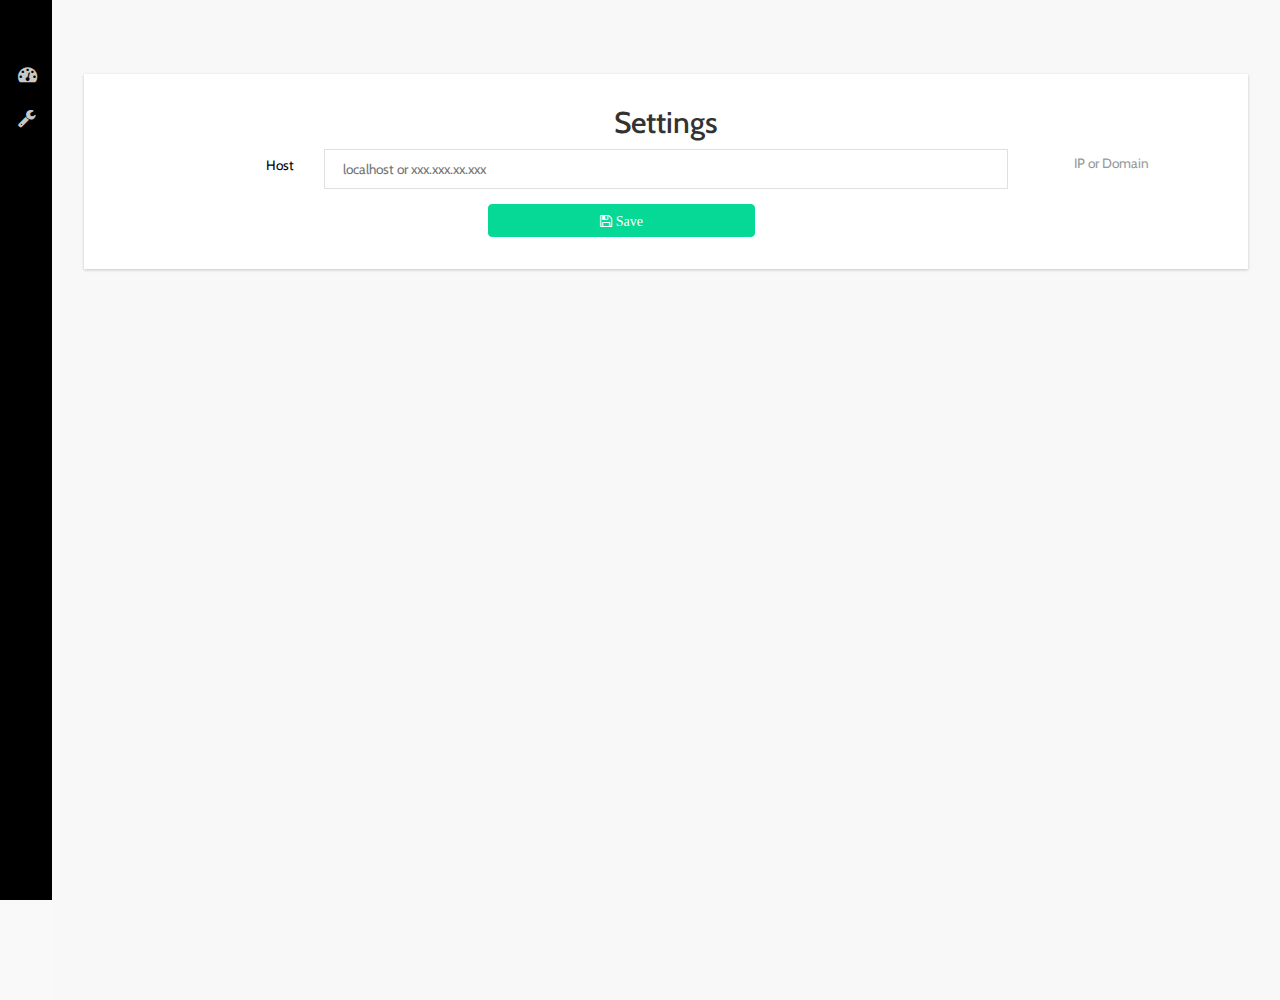
<file: App - FrontEnd/index.html>
<!doctype html>
<html lang="en" ng-app="app">
<head>
<title>SMYS portal</title>
<meta name="viewport" content="width=device-width, initial-scale=1">
<meta http-equiv="Content-Type" content="text/html; charset=utf-8" />
<meta name="keywords" content="Easy Admin Panel Responsive web template, Bootstrap Web Templates, Flat Web Templates, Android Compatible web template,
Smartphone Compatible web template, free webdesigns for Nokia, Samsung, LG, SonyEricsson, Motorola web design" />
<script type="application/x-javascript"> addEventListener("load", function() { setTimeout(hideURLbar, 0); }, false); function hideURLbar(){ window.scrollTo(0,1); } </script>
 <!-- Bootstrap Core CSS -->
<link href="css/bootstrap.min.css" rel='stylesheet' type='text/css' />
<!-- Custom CSS -->
<link href="css/style.css" rel='stylesheet' type='text/css' />
<!-- Graph CSS -->
<link href="css/font-awesome.css" rel="stylesheet">
<!-- jQuery -->
<!-- lined-icons -->
<link rel="stylesheet" href="css/icon-font.min.css" type='text/css' />
<!-- //lined-icons -->
<!--animate-->
<link href="css/animate.css" rel="stylesheet" type="text/css" media="all">
<script src="js/wow.min.js"></script>
	<script>
		 new WOW().init();
	</script>
<!--//end-animate-->
<!----webfonts--->
<link href='//fonts.googleapis.com/css?family=Cabin:400,400italic,500,500italic,600,600italic,700,700italic' rel='stylesheet' type='text/css'>
<!---//webfonts--->
 <!-- Meters graphs -->
<script src="js/jquery-1.10.2.min.js"></script>
<!-- Placed js at the end of the document so the pages load faster -->

</head>

<body class="sticky-header left-side-collapsed">
    <div id="loadingModal" class="modal fade" role="dialog">
      <div class="modal-dialog">

        <!-- Modal content-->
        <div class="modal-content">
          <img src="images/loader1.gif" class="img-responsive">
        </div>

      </div>
    </div>
    <section>
		<ui-view name="content"></ui-view>
	</section>
    <!--Third-party JS-->
    <script src="js/scripts.js"></script>
    <!-- Bootstrap Core JavaScript -->
    <script src="js/bootstrap.min.js"></script>
    <script src="content/native/angular.min.js"></script>
    <script src="content/native/angular-route.js"></script>
	  <script src="content/native/angular-ui-router.min.js"></script>

    <!--script src="https://cdnjs.cloudflare.com/ajax/libs/angular-ui-router.statehelper/1.3.1/statehelper.min.js"></script-->

    <script src="app/app.module.js"></script>

		<!--Directives module-->
    <script src="app/Directives/Directives.module.js"></script>
    
		<script src="app/Directives/Sidemenu/Sidemenu.directive.js"></script>


    <script src="app/Control/Control.module.js"></script>
    <script src="app/Control/config.route.js"></script>
		<script src="app/Control/Control.controller.js"></script>

		<script src="app/Settings/Settings.module.js"></script>
    <script src="app/Settings/config.route.js"></script>
		<script src="app/Settings/Settings.controller.js"></script>

</body>
</html>
</file>
<file: App - FrontEnd/css/style.css>
/*
Author: W3layout
Author URL: http://w3layouts.com
License: Creative Commons Attribution 3.0 Unported
License URL: http://creativecommons.org/licenses/by/3.0/
*/
h4, h5, h6,
h1, h2, h3 {margin-top: 0;}
ul, ol {margin: 0;}
p {margin: 0;}

html, body{
  	font-family: 'Cabin', sans-serif;
    font-size: 100%;
  	overflow-x: hidden;
	background: #f9f9f9;
}
body a{
	transition:0.5s all;
	-webkit-transition:0.5s all;
	-moz-transition:0.5s all;
	-o-transition:0.5s all;
	-ms-transition:0.5s all;
	text-decoration:none;
}
a:focus, a:active, a:hover {
    outline: none;
    -webkit-transition: all 0.3s;
    -moz-transition: all 0.3s;
    transition: all 0.3s;
    color: #353F4F;
	text-decoration:none;
}

h1, h2, h3, h4, h5 {
    font-family: 'Cabin', sans-serif;
}
.icons {
    margin: 2em 2em;
    background: #fff;
    padding: 2em;
	-ms-box-shadow: 0 1px 3px 0px rgba(0, 0, 0, 0.2);
    -o-box-shadow: 0 1px 3px 0px rgba(0, 0, 0, 0.2);
    -moz-box-shadow: 0 1px 3px 0px rgba(0, 0, 0, 0.2);
    -webkit-box-shadow: 0 1px 3px 0px rgba(0, 0, 0, 0.2);
    box-shadow: 0 1px 3px 0px rgba(0, 0, 0, 0.2);
}
.ic-ons {
    padding: 1em;
}
.fa-hover.col-md-3.col-sm-4 {
    font-size: 1em;
    padding: .5em;
}
.met-top {
    float: right;
    width: 40%;
}
.show_hide {
    display:none;
    float:left;
}
.meters_list{
	border: 1px solid #F0F0F0;
	background: #65cea7;
	color:#FFF;
	border-radius: 4px;
	-webkit-border-radius: 4px;
	-moz-border-radius: 4px;
	-o-border-radius: 4px;
	padding:0;
	font-size: 20px;
	text-transform: uppercase;
	font-weight: 600;
}
.meters_list img{
	width: 24%;
	display: inline-block;
	vertical-align: middle;
	margin-right: 15px;
}
/** Login **/
.login-body{
	background: url("../images/login-bg-green.png") no-repeat center fixed;
	-webkit-background-size: cover;
	-moz-background-size: cover;
	-o-background-size: cover;
	background-size: cover;
	background-position:100% 100%;
}
.login-top{
	padding:15px;
}
.login-top-left{
	float:left;
}
.login-top-left h1 a{
	font-size:25px;
	color:#35AB7F;
}
.login-top-right{
	float:right;
}
.login-top-right li{
	display:inline-block;
	color:#222;
}
.login-top-right li a{
	font-size:18px;
	color:#35AB7F;
	margin:0 10px;
}

.registration-form{
	width:370px;
	margin:100px auto;
 }
 .login-form{
 	padding:8%;
 	background:#FFF;
	border-radius:2em;
	-webkit-border-radius:2em;
	-moz-border-radius:2em;
	-o-border-radius:2em;
	box-shadow:0px 0px 10px rgba(0, 0, 0, 0.4);
	-webkit-box-shadow:0px 0px 10px rgba(0, 0, 0, 0.4);
	-moz-box-shadow:0px 0px 10px rgba(0, 0, 0, 0.4);
	-o-box-shadow:0px 0px 10px rgba(0, 0, 0, 0.4);
 }
 .logo-img{
 	 text-align:center;
 }
 .login-form  a{
   display:inline-block;
   text-align:center;
   margin:0 auto;
 }
 .registration-form h3{
 	text-align:center;
 	font-size:25px;
 	color:#0e3c7b;
 	margin:15px 0 25px 0;
 }
.registration-form span:first-child{
    margin-top: 0;
 }
.registration-form input[type="text"],.registration-form input[type="password"]{
	padding:15px;
    color:#333;
    font-size:13px;
    background:none;
    outline:none;
    margin:4px auto;
    width:95%;
    -webkit-apperance:none;
    background:#FFF;
	border:1px solid #ECECEC;
    outline:none;
    transition: border-color 0.3s;
	-o-transition: border-color 0.3s;
	-ms-transition: border-color 0.3s;
	-moz-transition: border-color 0.3s;
	-webkit-transition: border-color 0.3s;
}
.registration-form input[type="text"]:hover,.registration-form input[type="password"]:hover,.registration-form input[type="text"]:focus,.registration-form input[type="password"]:focus{
	border-color:#ccc;
}
.registration-form input[type="submit"]{
	padding:15px 2em;
	width:100%;
	display:block;
	color:#FFF;
	font-size:1em;
	font-weight:bold;
	text-transform:uppercase;
	cursor:pointer;
	border:none;
	outline:none;
    background:#6bc5a4;
	border-radius:2px;
	-webkit-border-radius:2px;
	-moz-border-radius:2px;
	-o-border-radius:2px;
	-webkit-transition: all 0.5s ease-in-out;
	-moz-transition: all 0.5s ease-in-out;
	-o-transition: all 0.5s ease-in-out;
	transition: all 0.5s ease-in-out;
	-webkit-apperance:none;
	margin-top:15px;
}
.registration-form input[type="submit"]:hover{
      background:#4DAA88;
}
.registration-form .login_form input[type="text"] {
	padding-left:0;
	border:none;
	border-bottom:1px solid #ECECEC;
	font-size:16px;
}
.registration-form .login_form input[type="password"] {
	border:none;
	padding-left:0;
	width:84%;
	margin:0;
	font-size:16px;
}
.submit-buttom{
	position:relative;
	border-bottom:1px solid #eee;
}
.registration-form .login_form button{
	background:none;
	border:none;
	outline:none;
	position:absolute;
    top:10px;
    right:0;
    cursor:pointer;
}
.btn-info {
    padding: 8px 12px;
}
/** error Message **/
.hint-message {
	font-size:12px;
	text-align:right;
    height:18px;
}
.error{
	color:red;
}
.success {
	color:green;
}
/*Header Stats Start*/
.header_stats{
	text-align: center;
}
.header_stats h3{
	font-size: 12px;
	font-weight: 600;
}
.header_stats p{
	font-size: 12px;
}
.header_stats .stat-num{
	font-size: 26px;
	color: #111;
	font-weight: bold;
	padding: 8px 0;
}
.header_stats .stat-highlight{
	color: #ef4836;
	font-weight: bold;
}
.header_stats .stat-highlight-red{
	color: #ef4836;
	font-weight: bold;
}
.header_stats .stat-highlight-green{
	color: #26a65b;;
	font-weight: bold;
}
/*--- Progress Bar ----*/
.meter {
	position: relative;
}
.meter > span {
	display: block;
	height: 100%;

	position: relative;
	overflow: hidden;
}
.meter > span:after, .animate > span > span {
	content: "";
	position: absolute;
	top: 0; left: 0; bottom: 0; right: 0;

	overflow: hidden;
}

.animate > span:after {
	display: none;
}

@-webkit-keyframes move {
    0% {
       background-position: 0 0;
    }
    100% {
       background-position: 50px 50px;
    }
}

@-moz-keyframes move {
    0% {
       background-position: 0 0;
    }
    100% {
       background-position: 50px 50px;
    }
}

.red > span {
	background-color: #65CEA7;
}

.nostripes > span > span, .nostripes > span:after {
	-webkit-animation: none;
	-moz-animation: none;
	background-image: none;
}

/*-- total production --- */
.total_production{
	background: #fff;
	padding: 2em;
}
.total_production h3{
	font-size: 25px;
	margin-bottom: .3em;
}
.total_production p{
	font-size: 13px;
	margin-bottom: .3em;
}
.progress-bar{
	float: left;
	width: 72%;
}
.progress-report{
	padding: 1.5em 2em;
	background: #EBC85E;
	width: 16%;
	float: right;
	margin-left: 2%;
	-webkit-border-radius: .3em;
	   -moz-border-radius: .3em;
			border-radius: .3em;
			position: relative;
}
.progress-report:before {
  pointer-events: none;
  position: absolute;
  content: '';
  border-style: solid;
  -webkit-transition-duration: 0.3s;
  transition-duration: 0.3s;
  -webkit-transition-property: left;
  transition-property: left;
  top: -webkit-calc(50% - 10px);
  top: calc(50% - 10px);
  left: -10px;
  border-width: 10px 10px 10px 0;
  border-color: transparent #EBC85E transparent transparent;
}

.progress-report p{
	font-size: 13px;
	color: #A17C09;
}
.progress-report h4{
	font-size: 24px;
	color: #fff;
}
.align-right{
	float: right;
}
/*start-checkbox*/
.checkbox {
	padding-left: 25px;
	color:#222;
	cursor: pointer;
	position:relative;
	font-size:15px;
}
 .checkbox:last-child {
	margin-bottom: 0;
}
.checkbox input {
	position: absolute;
	left: -9999px;
}
.checkbox i {
	position: absolute;
	bottom:0px;
	left: 0;
	display: block;
	width: 16px;
	height:16px;
	outline: none;
	border:1px solid #DDDDDD;
	background:#FFF;
	border-radius:4px;
	-webkit-border-radius:4px;
	-moz-border-radius:4px;
	-o-border-radius:4px;
}
.checkbox input + i:after {
	position: absolute;
	opacity: 0;
	transition: opacity 0.1s;
	-o-transition: opacity 0.1s;
	-ms-transition: opacity 0.1s;
	-moz-transition: opacity 0.1s;
	-webkit-transition: opacity 0.1s;
}
.checkbox input + i:after {
	content: '';
	background: url("../images/mark2.png") no-repeat center;
	top:0px;
	left:0px;
	width:17px;
	height:16px;
	font: normal 12px/16px FontAwesome;
	text-align: center;
}
.checkbox input:checked + i:after {
	opacity: 1;
}
.form-bottom .checkbox {
	float:none;
}
.forget{
	float:right;
}
.form-bottom{
	margin-top:20px;
	text-align:center;
}
.form-bottom p{
	font-size:12px;
}
.registration p{
	padding:20px 0;
	color:#8D8D8D;
	font-weight:600;
	text-align:center;
}
.registration p a{
	 color:#3E8B6F;
}
.registration p a:hover{
	text-decoration:underline;
}
.radios input[type="radio"]{
  margin:4px 0 0 0;
  vertical-align:top;
  cursor:pointer;
}
.radios label:first-child{
	margin-left:0;
}
.radios label{
	margin-left:15px;
}
.radios{
	margin-bottom:15px;
}
.registration-form p{
	font-size:15px;
	color:#575757;
}
.registration-form p.forget{
	font-size:12px;
}
.registration-form span{
	display:block;
}
.login-bottom{
	width:100%;
	position:absolute;
	bottom:0;
}
.login-bottom-left{
	float:left;
	padding:10px;
}
.login-bottom-left p{
	font-size:13px;
	color:#EEE;
}
.login-bottom-left p a{
	color:#FFF;
}
.login-bottom-left p a:hover{
	text-decoration:underline;
}
.login-bottom-right{
	float:right;
	padding:10px;
}
.login-bottom-right li{
	display:inline-block;
	color:#EEE;
}
.login-bottom-right li a{
	font-size:12px;
	color:#EEE;
	margin:0 10px;
	cursor:pointer;
}
.login-bottom-right li a:hover{
	color:#FFF;
	text-decoration:underline;
}
footer {
    background: #fff;
    padding: 12px;
    width: 100%;
    border-top: 1px solid #eff0f4;
    text-align:center;
    position: fixed;
    bottom: 0;
}
footer  p {
	color: #7A7676;
    font-size: 14px;
}
footer  p a{
	color:#F44336;
}
footer  p a:hover{
	text-decoration:underline;
}
.nofitications-dropdown li .dropdown-menu:before,.drp-mnu:before {
    position: absolute;
    top:-8.5px;
    left: 5px;
    display: inline-block;
    border-right: 8px solid transparent;
    border-bottom: 8px solid #DFDFDF;
    border-left: 8px solid transparent;
    content: '';
}
/*---------------------------------
            LEFT SIDE
----------------------------------*/

.left-side {
    width: 200px;
    position: absolute;
    top: 0;
    left: 0;
}

.sticky-left-side {
    position: fixed;
    height: 100%;
    overflow-y: auto;
    z-index: 100;
	background: #000;
}

.sticky-left-side .custom-nav {
    margin-top: 59px;
	background: #000;
}

.left-side-collapsed .sticky-left-side {
    overflow-y: visible;
}
.logo a {
    font-size: 0.7em;
    color: #fff;
    margin: 0;
    text-decoration: none;
    display: inline-block;
    text-transform: capitalize;
}
.logo a span{
	color:#000;
}
.logo-icon {
    display: none;
}
div#page-wrapper {
    padding:2em 2em;
}
.left-side-collapsed .logo-icon {
    height: 51px;
    margin-top: 0;
    display: block !important;
}
.logo-icon a{
	display:block;
	text-align:center;
	text-decoration: none;
}
.logo-icon a i{
	line-height: 1.4em;
    font-size: 1.5em;
    color: #fff;
    padding-top: 10px;
    display: block;
}
.logo-icon a:hover{
	color:#b8c9f1;
}
.left-side-inner {
    padding: 0px;
    margin-bottom: 50px;
}

.left-side .searchform {
    display: none;
}

.left-side .searchform::after {
    content: '';
    display: block;
    clear: both;
}

.left-side .searchform input {
    padding: 10px;
    width:83%;
    margin: 0 0 15px 10px;
    -moz-border-radius: 2px;
    -webkit-border-radius: 2px;
    border-radius: 2px;
    border: none;
}

.left-side .logged-user {
    padding: 0 0 15px 12px;
    margin: 0 0 10px 0;
    border-bottom: 1px solid rgba(255, 255, 255, 0.1);
    display: none;
}

.left-side .logged-user .media-object {
    width: 40px;
    height:40px;
    display:block;
    -moz-border-radius: 3em;
    -webkit-border-radius: 3em;
    border-radius: 3em;
    float: left;
}

.left-side .logged-user .media-body {
    margin-left: 60px;
    color: #d7d7d7;
}

.left-side .logged-user .media-body h4 {
    font-size: 15px;
    margin: 5px 0 0 0;
}

.left-side .logged-user .media-body h4 a {
    color: #fff;
}

.left-side .logged-user .media-body span {
    font-style: italic;
    font-size: 11px;
    opacity: 0.5;
}

.custom-nav {
    margin-bottom: 10px;
}

.custom-nav > li > a {
    color:#C8C8C8;
    padding: 12px 20px;
    border-radius: 0;
    -webkit-border-radius: 0;
}

.custom-nav > li > a:hover,
.custom-nav > li > a:active {
    background-color: #353f4f;
    color:#8BC34A;
    border-radius: 0;
    -webkit-border-radius: 0;
}

.custom-nav > li.menu-list > a {
    background: transparent;
}

.custom-nav > li.menu-list > a:hover {
    background-color: #353f4f;
}

.custom-nav > li.nav-active > a {
    background-color:#353f4f;
    color:#8BC34A;
}

.custom-nav > li.nav-active > ul{
    display: block;
}

.custom-nav > li.nav-active > a:hover {

}

.custom-nav > li.active > a,
.custom-nav > li.active > a:hover,
.custom-nav > li.active > a:focus {
    background-color: #353f4f;
    color:#8BC34A;
}

ul.dropdown-menu.drp-mnu li {
    width: 100%;
}

.custom-nav > li.menu-list.active > a {
    background-image: url(../images/plus.png);
}

.custom-nav > li.nav-active.active > a {
    background-image: url(../images/minus.png);
}

.custom-nav > li.nav-active.active > a:hover {
    background-image: url(../images/minus.png);
}

.custom-nav li .fa {
    font-size: 16px;
    vertical-align: middle;
    margin-right: 10px;
    width: 16px;
    text-align: center;
}

.custom-nav .sub-menu-list {
    list-style: none;
    display: none;
    margin: 0;
    padding: 0;
    background: #353f4f;
}

.custom-nav .sub-menu-list > li > a {
    color: #fff;
    font-size: 13px;
    display: block;
    padding: 10px 5px 10px 50px;
    -moz-transition: all 0.2s ease-out 0s;
    -webkit-transition: all 0.2s ease-out 0s;
    transition: all 0.2s ease-out 0s;
}

.custom-nav .sub-menu-list > li > a:hover,
.custom-nav .sub-menu-list > li > a:active,
.custom-nav .sub-menu-list > li > a:focus {
    text-decoration: none;
    color:#fff;
    background:#6B9D31;
}
.profile_img i {
	float: right;
    margin: .5em 0 0;
    color:#00BCD4;
}
.custom-nav .sub-menu-list > li .fa {
    font-size: 12px;
    opacity: 0.5;
    margin-right: 5px;
    text-align: left;
    width: auto;
    vertical-align: baseline;
}

.custom-nav .sub-menu-list > li.active > a {
    color: #65CEA7;
    background-color: #2A323F;
}

.custom-nav .sub-menu-list ul {
    margin-left: 12px;
    border: 0;
}

.custom-nav .menu-list.active ul {
    display: block;
}
.nav>li>a {
position: relative;
display: block;
padding: 12px 15px;
}
.nav>li {
position: relative;
display: block;
}
.nav-stacked>li+li {
margin-top: 1px;
margin-left: 0;
}
@media (max-width:767px){
	.hidden-xs{display:none!important}
	.visible-xs {
		display: none !important;
	}
}
@media (min-width:768px) and (max-width:991px){
	.hidden-sm{display:none!important}
}
@media (min-width:992px) and (max-width:1199px){
	.hidden-md{display:none!important}
}
@media (min-width:1200px){
	.hidden-lg{display:none!important}
}
/*------------------------------------------
            LEFT SIDE COLLAPSE
-------------------------------------------*/

.left-side-collapsed .logo {
    display: none;
}

.left-side-collapsed .header-section {
    margin-left: 0px;
}

.left-side-collapsed .left-side {
    width: 52px;
    top: 0px;
}

.left-side-collapsed .left-side-inner {
    padding: 0;
}

h5.left-nav-title {
    margin-left: 10px;
    color: #fff;
    margin-bottom:8px;
}

.left-side-collapsed .custom-nav {
    margin: 2px 0 20px 0;
}

.left-side-collapsed .custom-nav li a {
    text-align: center;
    padding: 10px;
    position: relative;

}

.left-side-collapsed .custom-nav > li.menu-list > a {
    background-image: none;
}

.left-side-collapsed .custom-nav li a span {
    position: absolute;
    background:#8BC34A;
    padding: 11.7px;
    left: 52px;
    top: 1px;
    min-width: 160px;
    text-align: left;
    z-index: 100;
    display: none;
	font-size:14px;
}

.left-side-collapsed .custom-nav li a span:after {
    right: 100%;
    top: 50%;
    border: solid transparent;
    content: " ";
    height: 0;
    width: 0;
    position: absolute;
    pointer-events: none;
    border-color: rgba(0, 0, 0, 0);
    border-right-color:#8BC34A;
    border-width: 6px;
    margin-top: -6px;
}

.left-side-collapsed .custom-nav li.active a span {
    -moz-border-radius: 0;
    -webkit-border-radius: 0;
    border-radius: 0;
}

.left-side-collapsed .custom-nav ul,
.left-side-collapsed .custom-nav .menu-list.nav-active ul {
    display: none;
}

.left-side-collapsed .custom-nav .menu-list.nav-hover ul {
    display: block;
}

.left-side-collapsed .custom-nav > li.nav-hover > a,
.left-side-collapsed .custom-nav > li.nav-hover.active > a {
    background:#353f4f;
    color:#8BC34A;
}

.left-side-collapsed .custom-nav li.nav-hover a span {
    display: block;
    color: #fff;
}

.left-side-collapsed .custom-nav li.nav-hover.active a span {
    background:#8BC34A;
    color: #fff;
}

.left-side-collapsed .custom-nav li.nav-hover ul {
    display: block;
    position: absolute;
    top: 44px;
    left: 52px;
    margin: 0;
    min-width: 160px;
    background:#517626;
    z-index: 100;
    -moz-border-radius: 0 0 2px 0;
    -webkit-border-radius: 0 0 2px 0;
    border-radius: 0 0 2px 0;
}

.left-side-collapsed .custom-nav ul a {
    text-align: left;
    padding: 6px 10px;
    padding-left: 10px;
}

.left-side-collapsed .custom-nav ul a:hover {
    background:#6B9D31;
}

.left-side-collapsed .custom-nav li a i {
    margin-right: 0;
	font-size: 1.2em;
}
ul.nav li a span {
    padding-left: .5em;
}

.left-side-collapsed .main-content {
    margin-left: 52px;
}


.left-side-collapsed .left-side{
    overflow: visible !important;
}

/*----------------------------
        HEADER SECTION
-----------------------------*/

.header-section {
    background:#FFF;
    box-shadow: 1px 0 3px rgba(0,0,0,.15);
    -webkit-box-shadow: 1px 0 3px rgba(0,0,0,.15);
    -moz-box-shadow: 1px 0 3px rgba(0,0,0,.15);
    -o-box-shadow: 1px 0 3px rgba(0,0,0,.15);
}

.header-section::after {
    clear: both;
    display: block;
    content: '';
}

.toggle-btn {
    font-size: 15px;
    padding: 10px 0 0;
    width: 40px;
    height: 40px;
    margin:.4em 0 0 2em;
    text-align: center;
    cursor: pointer;
    float: left;
    color: #fff;
    background: #F44336;
    border: none;
    border-radius: 100%;
    -moz-transition: all 0.2s ease-out 0s;
    -webkit-transition: all 0.2s ease-out 0s;
    transition: all 0.2s ease-out 0s;
}

.toggle-btn:hover {
    background:#C3C3C3;
    color: #fff;
}

.searchform input {
    box-shadow: none;
    float: left;
    font-size: 14px;
    margin:8px 0 0 10px;
    padding:7px 10px;
    width: 220px;
    outline:none;
    border:1px solid #eee;
    border-radius:4px;
    -webkit-border-radius:4px;
    -moz-border-radius:4px;
    -o-border-radius:4px;
}
.searchform input:focus {
    -moz-box-shadow: none;
    -webkit-box-shadow: none;
    box-shadow: none;
    border-color: #ddd;
}
.logo-co{
	float:left;
	padding:7px 15px 6px;
}
.logo-co a {
	display:block;
}
/* ------------------------------
        STICKY HEADER
---------------------------------*/
.sticky-header .logo {
    position: fixed;
    top: 0;
    left: 0;
    width: 200px;
    z-index: 100;
    background: #8BC34A;
    border-bottom: 1px solid #303B4D;
    text-align: center;
    padding:0.55em 0 1em;
}
.logo h1 {
    margin-bottom: 0;
	line-height: 25px;
}
.sticky-header .header-section {
    position: fixed;
    top: 0;
    left: 200px;
    width: 100%;
    z-index: 100;
}

.sticky-header .main-content {
    padding-top: 50px;
}
.sticky-header .menu-right {
    margin-right: 0;
}
.sticky-header.left-side-collapsed .header-section {
    left: 52px;
}
.sticky-header.left-side-collapsed .menu-right {
    margin-right: 0;
}
.menu-right {
    margin:6px 15px 0px 0;
}

/* -----------------------
        DROPDOWN
--------------------------*/

.dropdown-menu-head {
    background: #fff
}
.dropdown-menu-head .title {
    background: #65cea7;
    color: #fff;
    padding: 15px;
    text-transform: uppercase;
    font-size: 12px;
    margin: 0;
}
/** User Panel **/
.social_icons{
	float: right;
    width:25%;
	margin-top:0.6em;
}
a.yui {
    padding:.6em 1.7em .5em !important;
}
.social_icons-left {
    padding-right: 0;
}
.social_icons-left a{
	font-size: .8em;
    color: #fff;
    margin: 0;
    padding: .6em 1em .5em;
    text-decoration: none;
    background: #3b5998;
    text-align: center;
}
.twi a{
	background:#55acee;
}
.pinterest a{
	background:#dc4e41;
}
.social_icons-left a span{
	padding-left:.5em;
}
.social_icons-left a i.i1{
	color:#fff;
	font-size:1.2em;
}
.profile_details_left {
    float: left;
	margin: .3em 0 0 1em;
}
.nofitications-dropdown{
	margin-top:2px;
}
ul.nofitications-dropdown li {
    display: inline-block;
}
ul.dropdown-menu li {
    margin-left: 0;
    width: 100%;
    padding: 0;
	background: #fff;
}
.user-panel-top ul{
	padding-left:0;
}
.user-panel-top li{
	float:left;
	margin-left:15px;
	position:relative;
}
/**** Search ********/
/*-------LOGIN STARTS HERE -------*/
#loginContainer {
    position:relative;
}
/* Login Button */
#loginButton {
    display:inline-block;
    position:relative;
    z-index:30;
    cursor:pointer;
}
#loginButton i {
 font-size:20px;
}
#loginButton span{
	width:24px;
	height:24px;
	background:url(../images/sprite.png) no-repeat -35px -10px;
	display:block;
	-webkit-transition: all 0.2s ease-out;
	-moz-transition: all 0.2s ease-out;
	-ms-transition: all 0.2s ease-out;
	-o-transition: all 0.2s ease-out;
	cursor:pointer;
}
/* Login Box */
#loginBox {
    position:absolute;
    top:25px;
    right:0px;
    display:none;
    z-index:29;
}
/* Login Form */
#loginForm {
	float:right;
    width:280px;
    margin-top:18px;
    padding:15px;
    background:#FFF;
	-webkit-box-shadow: 0px 1px 5px rgba(0, 0, 0, 0.47);
	-moz-box-shadow: 0px 1px 5px rgba(0, 0, 0, 0.47);
	-o-box-shadow: 0px 1px 5px rgba(0, 0, 0, 0.47);
	box-shadow: 0px 1px 5px rgba(0, 0, 0, 0.47);
}
.search_box {
	background:#FFF;
	border:1px solid #F0F0F0;
	position: relative;
}
.search_box input[type="text"] {
	border:1px solid #FFF;
	outline: none;
	background: none;
	font-size:13px;
	color: #888;
	width:88%;
	padding:7px 8px;
	margin:0;
	height:33px;
	-webkit-appearance:none;
	-o-transition: border-color ease-in-out 0.15s;
	-moz-transition: border-color ease-in-out 0.15s;
	-webkit-transition: border-color ease-in-out 0.15s;
	transition: border-color ease-in-out 0.15s;
}
.search_box input[type="text"]:focus{
	border:1px solid #424f63;
}
.search_box input[type="submit"] {
	border: none;
	cursor: pointer;
	background:#424f63 url(../images/search.png) no-repeat center;
	position: absolute;
	right: 0;
	width:35px;
	height:35px;
	outline:none;
}
.wid{
	padding:0 1em 1em !important;
}
.search_box input[type="submit"]:hover{
	background-color:#353f4f;
}
.user-panel-top li span.digit{
    font-size:11px;
    font-weight:bold;
	color:#FFF;
	background:#e64c65;
	line-height:20px;
	width:20px;
	height:20px;
	border-radius:2em;
	-webkit-border-radius:2em;
	-moz-border-radius:2em;
	-o-border-radius:2em;
	text-align:center;
	display: inline-block;
	position: absolute;
	top: -3px;
	right: -10px;
}
.user-panel-top li:first-child{
	margin-left:0;
}
.active a i,.act a i {
    color:#8BC34A;
}
.custom-nav > li.act > a, .custom-nav > li.act > a:hover, .custom-nav > li.act > a:focus {
    background-color: #353f4f;
    color:#8BC34A;
}
.user-panel-top li a{
	display: block;
	padding: 5px;
	text-decoration:none;
}
.profile_details_drop a {
    padding: 0px 5px 5px !important;
}
i.fa.fa-envelope{
	color:#ABABAB;
}
i.fa.fa-bell{
	color:#ABABAB;
}
i.fa.fa-tasks{
	color:#ABABAB;
}
.user-panel-top li a:hover{
	border-color:rgba(101, 124, 153, 0.93);
}
.user-panel-top li a i{
	width:24px;
	height:24px;
	display: block;
	text-align:center;
	line-height:25px;
}
.user-panel-top li a i span{
	font-size:15px;
	color:#FFF;
}
.user-panel-top li a.user{
	background:#667686;
}
.user-panel-top li span.green{
	background:#a88add;
}
.user-panel-top li span.red{
	background:#b8c9f1;
}
.user-panel-top li span.yellow{
	background:#bdc3c7;
}
/***** Messages *************/
/*start search*/
.sb-search {
	position: absolute;
	left: 115px;
	width: 0%;
	min-width: 30px;
    margin: 0;
    height: 30px;
	overflow: hidden;
	-webkit-transition: width 0.3s;
	-moz-transition: width 0.3s;
	transition: width 0.3s;
	-webkit-backface-visibility: hidden;
	background: none;
}
.sb-search-input {
	position: absolute;
	top: 0px;
	left: 1px;
	border: none;
	outline: none;
	background:#6DBEE8;
	width:88%;
	height: 30px;
	margin: 0;
	z-index: 10;
	font-size: 13px;
	color:#FFFFFF;
	padding:0 1em;
}
.sb-search-input::-webkit-input-placeholder {
	color:#FFFFFF;
}
.sb-search-input:-moz-placeholder {
	color: #ffffff;
}
.sb-search-input::-moz-placeholder {
	color: #efb480;
}
.sb-search-input:-ms-input-placeholder {
	color: #ffffff;
}
.sb-icon-search,.sb-search-submit  {
	width: 30px;
    height: 30px;
    display: block;
    position: absolute;
    right: 0;
    top: 0;
    padding: 0;
    margin: 0;
    line-height: 85px;
    text-align: center;
	cursor: pointer;
}
.sb-search-submit {
	background:#fff url('../images/search.png') no-repeat 5px 7px;
	-ms-filter: "progid:DXImageTransform.Microsoft.Alpha(Opacity=0)"; /* IE 8 */
    filter: alpha(opacity=0); /* IE 5-7 */
    color: transparent;
	border: none;
	outline: none;
	z-index: -1;
	-webkit-appearance: none;
}
.sb-icon-search {
   background:#fff url('../images/search.png') no-repeat 5px 7px;
	z-index: 90;
}
/* Open state */
.sb-search.sb-search-open,.no-js .sb-search {
	width:100%;
	min-width: 230px;
}
.sb-search.sb-search-open .sb-icon-search,.no-js .sb-search .sb-icon-search {
	background: #c0c0c0 url('../images/img-sprite.png') no-repeat 0px 1px;
	color: #fff;
	z-index: 11;
}
.sb-search.sb-search-open .sb-search-submit,.no-js .sb-search .sb-search-submit {
	z-index: 90;
}
/*-- search-ends --*/
.dropdown{
	position:relative;
}
.dropdown-menu2{
	padding: 0;
	position:absolute;
	top: 133%;
    left: 0;
	z-index:1000;
	display:none;
	float:left;
	min-width:250px;
	margin:1px 0 0;
	font-size:14px;
	list-style:none;
	 -webkit-transition: all 0.5s ease-out;
    -moz-transition: all 0.5s ease-out;
    -ms-transition: all 0.5s ease-out;
    -o-transition: all 0.5s ease-out;
    transition: all 0.5s ease-out;
	background-color:#fff;
	border:1px solid #ccc;
	border:1px solid rgba(0,0,0,0.15);
	-webkit-box-shadow: 0px 1px 5px rgba(184, 201, 241, 0.75);
	-moz-box-shadow: 0px 1px 5px rgba(184, 201, 241, 0.75);
	-o-box-shadow: 0px 1px 5px rgba(184, 201, 241, 0.75);
	box-shadow: 0px 1px 5px rgba(184, 201, 241, 0.75);
	background-clip:padding-box;
}
.export-nav{
	margin:10px 0 0;
}
.open > .dropdown-menu2 {
  opacity:1;
}
ul.dropdown-menu {
    padding: 0;
	min-width: 250px;
	top:108%;
}
.dropdown-menu li a .badge {
    background: #ff5454;
    border: 2px solid white;
    position: absolute;
    top: 9px;
    right: 3px;
    font-size: 8px;
    line-height: 8px;
    padding: 4px 6px;
    -webkit-border-radius: 50em;
    -moz-border-radius: 50em;
    border-radius: 50em;
    min-width: 0;
}
.dropdown-menu2 {
   opacity:.3;
   -webkit-transform-origin: top;
   transform-origin: top;
   -ms-transform-origin: top;
   -moz-transform-origin: top;
   -o-transform-origin: top;
  -webkit-animation-fill-mode: forwards;
   -moz-animation-fill-mode: forwards;
   -o-animation-fill-mode: forwards;
   -mz-animation-fill-mode: forwards;
   animation-fill-mode: forwards;
  -webkit-transform: scale(1, 0);
  -moz-transform: scale(1, 0);
  -o-transform: scale(1, 0);
  -ms-transform: scale(1, 0);
  transform: scale(1, 0);
  display: block;
  transition: all 0.2s linear;
  -webkit-transition: all 0.2s linear;
  -ms-transition: all 0.2s linear;
   -moz-transition: all 0.2s linear;
    -o-transition: all 0.2s linear;
}
.dropdown-menu2 li{
	margin-left:0;
	float:none;
	width: 100%;
}

.dropdown-menu2 li a{
	 border-radius:0;
	-webkit-border-radius:0;
	-moz-border-radius:0;
	-o-border-radius:0;
	border:none;
	border-bottom:1px solid #E4E4E4;
}
.dropdown-menu2 li a:hover {
	border:none;
	border-bottom:1px solid #E4E4E4;
}
.dropdown-menu2 li.odd{
	background:rgba(0, 0, 0, 0.02);
}
.notification_header{
	background-color:#FAFAFA;
	padding: 10px 15px;
	border-bottom:1px solid rgba(0, 0, 0, 0.05);
}
.notification_header h3{
	color:#6A6A6A;
	font-size:12px;
	font-weight:600;
	margin:0;
}
.notification_bottom{
	background-color: #F1F1F1;
    padding: 4px 0;
    text-align: center;
}
.notification_bottom a {
    color:#F44336;
}
.notification_bottom a:hover {
    color:#999;
}
.notification_bottom h3 a{
	color: #717171;
	font-size:12px;
	border-radius:0;
	border:none;
	padding:0;
	text-align:center;
}
.notification_bottom h3 a:hover{
	color:#4A4A4A;
	text-decoration:underline;
	background:none;
}
.user_img{
	float:left;
	width:15%;
}
.user_img img{
	max-width:100%;
	display:block;
	border-radius:2em;
	-webkit-border-radius:2em;
	-moz-border-radius:2em;
	-o-border-radius:2em;
}
.notification_desc{
	float:left;
	width:80%;
	margin-left:5%;
}
.notification_desc p{
	color:#757575;
	font-size:13px;
	padding:2px 0;
}
.wrapper-dropdown-2 .dropdown li a:hover .notification_desc p{
	color:#424242;
}
.notification_desc p span{
	color:#979797 !important;
	font-size:11px;
}
/*** Profile Details **/
.profile_picture{
	text-align:center;
}
.profile_picture a{
	display:block;
}
.profile_picture > a {
	display: block;
	margin:0 auto;
    border-radius:8em;
    -webkit-border-radius:8em;
    -moz-border-radius:8em;
    -o-border-radius:8em;
    width:100px;
    height:100px;
}
.profile_picture_name{
	padding-top:20px;
}
.profile_picture_name h2{
	margin-bottom:5px;
	font-size:20px;
	color: #535351;
	font-weight:600;
}
.profile_picture_name p{
	font-size:12px;
	color: #BCBCBC;
	line-height: 1.6em;
}
.articles_list li {
	display:block;
	padding:15px 0;
	border-bottom:1px solid #F8F8F8;
}
.articles_list li a{
	display:block;
	color:#909090;
	font-size:12px;
	text-align:left;
	-webkit-transition: all 0.2s ease-in-out;
	-moz-transition: all 0.2s ease-in-out;
	-o-transition: all 0.2s ease-in-out;
	transition: all 0.2s ease-in-out;
	cursor:pointer;
}
.articles_list li a:hover{
	color:#65CEA7;
}
.articles_list li a i{
	display:inline-block;
	margin-right:8px;
	font-size:20px;
	vertical-align:top;
}
.articles_list li a i span{
	font-size:25px;
	color:#FFF;
}
/*Progress bars*/
.progress {
	height: 15px;
	margin-top:8px;
	margin-bottom: 8px;
	overflow: hidden;
	background: #e1e1e1;
	z-index: 1;
	cursor:pointer;
}
.task-info .percentage{
	float:right;
	height:inherit;
	line-height:inherit;
}
.task-desc{
	font-size:12px;
}
.wrapper-dropdown-3 .dropdown li a:hover span.task-desc {
	color:#65cea7;
}
.progress .bar {
		z-index: 2;
		height:15px;
		font-size: 12px;
		color: white;
		text-align: center;
		float:left;
		-webkit-box-sizing: content-box;
		-moz-box-sizing: content-box;
		-ms-box-sizing: content-box;
		box-sizing: content-box;
		-webkit-transition: width 0.6s ease;
		  -moz-transition: width 0.6s ease;
		  -o-transition: width 0.6s ease;
		  transition: width 0.6s ease;
	}
.progress-striped .yellow{
	background:#f0ad4e;
}
.progress-striped .green{
	background:#5cb85c;
}
.progress-striped .light-blue{
	background:#5bc0de;
}
.progress-striped .red{
	background:#d9534f;
}
.progress-striped .blue{
	background:#428bca;
}
.progress-striped .bar {
  background-image: -webkit-gradient(linear, 0 100%, 100% 0, color-stop(0.25, rgba(255, 255, 255, 0.15)), color-stop(0.25, transparent), color-stop(0.5, transparent), color-stop(0.5, rgba(255, 255, 255, 0.15)), color-stop(0.75, rgba(255, 255, 255, 0.15)), color-stop(0.75, transparent), to(transparent));
  background-image: -webkit-linear-gradient(45deg, rgba(255, 255, 255, 0.15) 25%, transparent 25%, transparent 50%, rgba(255, 255, 255, 0.15) 50%, rgba(255, 255, 255, 0.15) 75%, transparent 75%, transparent);
  background-image: -moz-linear-gradient(45deg, rgba(255, 255, 255, 0.15) 25%, transparent 25%, transparent 50%, rgba(255, 255, 255, 0.15) 50%, rgba(255, 255, 255, 0.15) 75%, transparent 75%, transparent);
  background-image: -o-linear-gradient(45deg, rgba(255, 255, 255, 0.15) 25%, transparent 25%, transparent 50%, rgba(255, 255, 255, 0.15) 50%, rgba(255, 255, 255, 0.15) 75%, transparent 75%, transparent);
  background-image: linear-gradient(45deg, rgba(255, 255, 255, 0.15) 25%, transparent 25%, transparent 50%, rgba(255, 255, 255, 0.15) 50%, rgba(255, 255, 255, 0.15) 75%, transparent 75%, transparent);
  -webkit-background-size: 40px 40px;
  -moz-background-size: 40px 40px;
  -o-background-size: 40px 40px;
  background-size: 40px 40px;
}
.progress.active .bar {
  -webkit-animation: progress-bar-stripes 2s linear infinite;
  -moz-animation: progress-bar-stripes 2s linear infinite;
  -ms-animation: progress-bar-stripes 2s linear infinite;
  -o-animation: progress-bar-stripes 2s linear infinite;
  animation: progress-bar-stripes 2s linear infinite;
}
@-webkit-keyframes progress-bar-stripes {
  from {
    background-position: 40px 0;
  }
  to {
    background-position: 0 0;
  }
}
@-moz-keyframes progress-bar-stripes {
  from {
    background-position: 40px 0;
  }
  to {
    background-position: 0 0;
  }
}
@-ms-keyframes progress-bar-stripes {
  from {
    background-position: 40px 0;
  }
  to {
    background-position: 0 0;
  }
}
@-o-keyframes progress-bar-stripes {
  from {
    background-position: 0 0;
  }
  to {
    background-position: 40px 0;
  }
}
@keyframes progress-bar-stripes {
  from {
    background-position: 40px 0;
  }
  to {
    background-position: 0 0;
  }
}
/********* profile details **********/
.profile_details{
	float: right;
    margin: 0 4.8em 0 1em;
}
.profile_details_drop .lnr.lnr-chevron-up{
	display:none;
}
.profile_details_drop.open .lnr.lnr-chevron-up{
    display:block;
}
.profile_details_drop.open .lnr.lnr-chevron-down{
	display:none;
}
ul.dropdown-menu2.drpdwn-meu2 {
    top: 102%;
}
ul.dropdown-menu{
	-moz-animation: fadeInDown .3s ease-in;
    -webkit-animation: fadeInDown .3s ease-in;
    animation: fadeInDown .3s ease-in;
}
ul.dropdown-menu.drp-mnu {
    min-width: 125px;
	top:94%;
}
ul.dropdown-menu.drp-mnu li a {
    display: inline-flex;
    width: 100%;
    text-align: center;
    padding:.5em 0 0.5em 1.5em;
}
ul.dropdown-menu.drp-mnu li a i {
    width: 24px;
    line-height: 17px;
    height: 20px;
}
.profile_img span{
	float:left;
	display:block;
	width:40px;
	height:40px;
	border-radius:3em;
	-webkit-border-radius:3em;
	-moz-border-radius:3em;
	-o-border-radius:3em;
	  -webkit-background-size: cover;
	  -moz-background-size: cover;
	  -o-background-size: cover;
	  background-size: cover;
}
.span_4 {
    padding: 0;
}
.user-name{
	 float:left;
	 margin-top:8px;
	 margin-left:5px;
	 height:35px;
	 width:45%;
}
.profile_details ul li{
	list-style-type:none;
	width:87%;
}
.user-name p{
	font-size:14px;
	color:#F44336;
	line-height:1em;
	font-weight:700;
}
.user-name p span{
	font-size:10px;
	font-style:italic;
	color:#424f63;
	font-weight:normal;
}
/**** icon dropdown ******/
.wrapper-dropdown-4 i.dropdown-icon{
	width:20px;
	height:20px;
	display:block;
	background:url(../images/up-down.png) no-repeat -8px -24px;
	margin-top:13px;
	float:right;
}
.wrapper-dropdown-4 .dropdown-menu2 li:first-child a{
	border-top:none;
}
.wrapper-dropdown-4 .dropdown-menu2{
	min-width:160px;
}
.wrapper-dropdown-4 .dropdown-menu2 li a {
    display: block;
    text-decoration: none;
    color:#5A5A5A;
    font-size:12px;
    background:#FFF;
    border:none;
    border-top:1px solid #F0F0F0;
    padding:8px;
    transition: all 0.3s ease-out;
    -webkit-transition: all 0.3s ease-out;
    -moz-transition: all 0.3s ease-out;
    -o-transition: all 0.3s ease-out;
    border-radius:0;
}
.wrapper-dropdown-4 .dropdown-menu2 li a i {
	display:inline-block;
}
/* Hover state */
.wrapper-dropdown-4 li:hover a {
    color: #FFF;
    background:#B8C9F1;
}
/* Active state */
.wrapper-dropdown-4.open i.dropdown-icon{
    background-position:-8px -4px;
}
/*-----------------------------
        MAIN CONTENT
------------------------------*/
.col-md-6.col_1_of_2.span_1_of_2 {
    margin-bottom: 0.6em;
}
.main-content {
    margin-left: 200px;
    background:#F8F8F8;
    min-height: 1000px;
}
.main-content2{
	min-height: 1250px !important;
}
.main-content5{
	min-height: 1030px !important;
}
.main-content6{
	min-height: 1700px !important;
}
.main-content3{
	min-height:2580px !important;
}
.main-content4{
	min-height: 2275px !important;
}
/*-- switches1 --*/
.switches1 {
    margin:2.3em 1em 0;
}
/*-- //switches1 --*/
/*-- switches --*/
.widget3 {
    margin-bottom: 1em;
}
.widget3 {
    padding: 0 2em;
}
.widget4 {
    padding: 0 2em;
}
.widget4 p{
	font-size:1.3em;
	background:#999;
	padding:1.5em 0;
	text-align:center;
	color:#fff;
	margin:0;
}
.widgt5{
	padding:0 1em !important;
}

.switches {
    margin:1.5em 0 0;
}
.r3_counter_box1 {
  min-height: 100px;
  background: #ffffff;
}
.r3_counter_box1.for {
  min-height: 100px;
  border: 2px solid #EAEAEA;
  padding: 15px;
  border-radius:6px;
  margin:0;
}
.icon-rounded1{
	background-color: #b8c9f1 !important;
}
i.pull-left.fa.fa-bolt.icon-rounded {
    background: #bdc3c7;
    font-size: 33px;
}
.r3_counter_box1.for .stats span {
    font-weight: 400 !important;
    padding-left: 0.5em !important;
    font-size: 18px !important;
}
.r3_counter_box1.for h5 {
    font-size: 40px;
}
.stats {
	overflow: hidden;
    border-top: 1px solid #DDD;
    background: #f9f9f9;
    padding: 1.5em;
}
.grow{
	position: absolute;
    top:47%;
    left:35%;
    background:#8BC34A;
    width: 95px;
    height: 30px;
    padding: .4em 0 0;
}
.grow1 {
    background: #00BCD4;
}
.grow2 {
    background:#FFCA28;
}
.grow3 {
    background: #F44336;
}
.grow1,.grow3,.grow2 {
    left: 36%;
}
.switch-right-grid h3{
	color:#000;
	margin:0;
	font-size:1em;
}
.switch-right-grid ul{
	padding:2em 0 1em;
}
canvas#line{
    background-color:#fff !important;
	-ms-box-shadow: 0 2px 3px 0px rgba(0, 0, 0, 0.2);
    -o-box-shadow: 0 2px 3px 0px rgba(0, 0, 0, 0.2);
    -moz-box-shadow: 0 2px 3px 0px rgba(0, 0, 0, 0.2);
    -webkit-box-shadow: 0 2px 3px 0px rgba(0, 0, 0, 0.2);
    box-shadow: 0 2px 3px 0px rgba(0, 0, 0, 0.2);
}
canvas#bar{
    background-color:#fff !important;
	-ms-box-shadow: 0 2px 3px 0px rgba(0, 0, 0, 0.2);
    -o-box-shadow: 0 2px 3px 0px rgba(0, 0, 0, 0.2);
    -moz-box-shadow: 0 2px 3px 0px rgba(0, 0, 0, 0.2);
    -webkit-box-shadow: 0 2px 3px 0px rgba(0, 0, 0, 0.2);
    box-shadow: 0 2px 3px 0px rgba(0, 0, 0, 0.2);
}
canvas.overlay {
    -ms-box-shadow: 0 2px 3px 0px rgba(0, 0, 0, 0.2);
    -o-box-shadow: 0 2px 3px 0px rgba(0, 0, 0, 0.2);
    -moz-box-shadow: 0 2px 3px 0px rgba(0, 0, 0, 0.2);
    -webkit-box-shadow: 0 2px 3px 0px rgba(0, 0, 0, 0.2);
    box-shadow: 0 2px 3px 0px rgba(0, 0, 0, 0.2);
}
.switch-right-grid{
	-ms-box-shadow: 0 1px 3px 0px rgba(0, 0, 0, 0.2);
    -o-box-shadow: 0 1px 3px 0px rgba(0, 0, 0, 0.2);
    -moz-box-shadow: 0 1px 3px 0px rgba(0, 0, 0, 0.2);
    -webkit-box-shadow: 0 1px 3px 0px rgba(0, 0, 0, 0.2);
    box-shadow: 0 1px 3px 0px rgba(0, 0, 0, 0.2);
	background:#fff;
}
.switch-right {
    padding: 0;
    width:32.33%;
    margin-right: 1.5%;
}
.switch-right:nth-child(3) {
	margin-right:0%;
}
.switch-right-grid1{
	padding:2em 2em 0;
}
.switch-right-grid ul li{
	list-style-type:none;
	color:#777;
	margin:0 0 .5em;
	font-size:14px;
}
.switch-right-grid ul li span{

}
.switch-right-grid p{
	color:#999;
	font-size:13px;
	margin:.3em 0 0;
}
.grow p{
    color: #fff;
    margin: 0;
    font-size: 11px;
    text-transform: uppercase;
}
.spar-10 {
    margin-top: 2em;
}
.r3_counter_box1 .fa {
  margin-right: 0px;
  width: 66px;
  height: 66px;
  text-align: center;
  line-height: 65px;
}
.stats span{
	color:#999;
	font-size:15px;
}
.fa.pull-left {
  margin-right: 10% !important;
}
.icon-rounded{
  background-color:#a88add;
  color: #ffffff;
  border-radius: 3px;
  -webkit-border-radius: 3px;
  -moz-border-radius: 3px;
  -o-border-radius: 3px;
  -ms-border-radius: 3px;
  font-size: 25px;
}
.r3_counter_box1.stats {
  padding-left: 85px;
}
.r3_counter_box1 h5 {
  margin: 10px 0 5px 0;
  color:#000;
  font-weight:600;
  font-size: 25px;
}
.r3_counter_box2 h5 {
  margin: 23px 0 5px 0;
}
i.user1{
	background:#27cce4;
}
i.user2{
	background:#b8c9f1;
}
i.dollar1{
	background:#bdc3c7;;
}
.widget1 {
  margin-right: 1.5%;
}
.dollar6.icon-rounded {
    color: #bdc3c7;
    background: #fff;
}
i.pull-left.fa.fa-money.icon-rounded {
    background: #27cce4;
}
tspan {
    font-weight: 700;
}
.spark {
    margin: 1em 0;
}
i.fa.fa-search {
    color: #27cce4;
}
i.fa.fa-search1 {
    color: #fff;
	line-height:1.5;
}
/*-- switches --*/
.span_3{
  padding:0;
}
.col_1{
	margin:1em 0 2em;
}
.one{
	width:150px;
}
.profile_img1 {
  float: left;
  margin-right: 10px;
  width: 83%;
  margin-bottom:2em;
}
.user-name1 {
  float:left;
}
.user-name1 p {
  font-size: 13px;
  color: #65cea7;
  line-height: 1em;
}
.tiles_info{
  color: #fff!important;
}
a.tiles_info:hover{
  text-decoration:none;
}
a.tiles_info, a.shortcut-tiles {
  background: 0 0;
}
.tiles-body{
	text-align:center;
}
.tiles_info, .shortcut-tiles {
  display: block;
  border-radius: 3px;
  -webkit-border-radius: 3px;
  -moz-border-radius: 3px;
  -o-border-radius: 3px;
}
.red1{
  background: #A88ADD;
}
.tiles_info .tiles-head {
  letter-spacing: normal;
  padding: 10px 10px;
  font-weight: 500;
  box-shadow: inset 0 -50px 0 0 rgba(255,255,255,.1);
  border-top-right-radius: 3px;
  border-top-left-radius: 3px;
  text-transform: uppercase;
  text-align: center;
  font-size:0.85em;
}
.red{
  background: #A88ADD;
}
.tiles_info .tiles-body-alt, .info-tiles .tiles-body {
  padding: 15px;
  font-weight: 300;
}
.tiles_info .tiles-body {
    font-size: 32px;
  border-bottom-right-radius: 3px;
  border-bottom-left-radius: 3px;
    padding: 19px 15px;
}
.tiles_info .tiles-body-alt .text-center, .info-tiles .tiles-body .text-center {
  margin-top: -5px;
}
.tiles_info.tiles_blue1 .tiles-body {
  background: #9358ac;
}
.tiles_blue1{
  background: #27CCE4;
}
.blue1{
  background: #27CCE4;
}
.fb1{
   background: #B8C9F1;
}
.fb2{
	background: #b8c9f1;
}
.tw1{
  background: #BDC3C7;
}
.tw2{
  background: #bdc3c7;
}
.content_bottom{
	margin-bottom:1em;
}
.grid-date {
  background:#A88ADD;
  padding: 1.5em;
}
p.date-in {
  float: left;
  font-size: 1.2em;
  color: #fff;
}
span.date-on {
  float: right;
  font-size: 1.2em;
  color: #fff;
}
.grid-date h4 {
  color: #fff;
  font-size: 3.5em;
  text-align: center;
  padding: 48px 0 15px 0;
}
.grid-date h4 i {
  display: inline-block;
  vertical-align: middle;
}
p.monday {
  background: #fff;
  font-size: 1.1em;
  color: #000;
  padding: 1em;
  text-align: center;
}
h4.pull-left{
  font-size: 18px;
  color: #ffffff;
  text-transform: capitalize;
  display: block;
}
.copy{
	background:#fff;
	text-align:center;
	padding:1.5em 0;
}
.copy p, .copy_layout p{
	font-size:0.85em;
	color:#555;
}
.copy p a, .copy_layout p a{
	color:#000;
}
/*-- circular progress --*/
.span_7 {
  padding-left: 0;
}
.span_8{
	text-align:center;
	padding: 0;
	width: 32.33%;
    margin-right: 1.5%;
}
.span_8:nth-child(3){
	margin-right:0%;
}
.activity_box h3 {
    text-align: left;
    padding: 1em;
    margin: 0;
	background: #F44336;
    color: #fff;
	text-transform:uppercase;
	font-size:1em;
	font-weight:600;
}
.activity-desc1{
	padding:0;
}
.activity-row{
	border-bottom:1px solid #999;
}
.activity_box1 h3 {
    background: #00BCD4;
}
.activity_box2 h3 {
    background:#FFCA28;
}
.col_2 {
  background-color: #fff;
  padding: 1em;
  margin-bottom: 1em;
}
.grid-1, .grid-2, .grid-3, .grid-4{
    display: inline-block;
}
.grid-1 {
  margin-bottom: 2em;
}
.grid-1, .grid-3{
	margin-right:10%;
	width: 27%;
}
.activity-row, .activity-row1{
  text-align: left;
}
i.text-info{
  float: left;
  line-height: 60px;
  font-size: 1.2em;
}
i.icon_13{
  color:#a88add;
}
.text-info {
    color: #b8c9f1;
}
.activity-img{
  text-align:center;
}
.activity-img img{
  display:inline-block;
}
.activity-desc h5{
	color:#00BCD4;
    font-size: 1em;
    font-weight: 400;
	margin-bottom: 5px;
}
.activity-desc h5 a{
	color:#00BCD4;
}
.activity-desc h5 a:hover{
	color:#000;
	text-decoration:none;
}
.activity-desc p{
	color:#999;
	font-size:0.85em;
	line-height:1.5em;
}
.activity-img span{
	display: block;
    font-size: 12px;
    margin: .5em 0 0;
    color: #999;
}
.activity-desc-sub,.activity-desc-sub1{
	padding:.7em;
	background:#E7E7E7;
	position:relative;
}
.activity-desc-sub1{
	text-align: right;
}
.activity-img1{
	padding:0 !important;
	width: 25%;
}
.activity-img2{
	padding:0 !important;
}
.activity-desc-sub:before{
	left: -14%;
    top: 20%;
    border: solid transparent;
    content: " ";
    height: 0;
    width: 0;
    position: absolute;
    pointer-events: none;
    border-color: rgba(213, 242, 239, 0);
    border-right-color:#E7E7E7;
    border-width: 8px;
    margin-top: -5px;
}
.activity-row1{
	border-bottom:none !important;
}
.activity_box form{
	padding:0 2em;
}
.activity_box input[type="text"]{
	outline: none;
    border: 1px solid #DBDBDB;
    padding: 10px;
    color: #999;
    font-size: 13px;
    width: 70%;
    background: #EFEFEF;
}
.activity_box input[type="submit"]{
	outline: none;
    width: 20%;
    font-size: 1em;
    color: #fff;
    background:#C4C4C4;
    border: none;
    padding: 8px 0;
    margin-left: 0.5em;
}
.activity_box input[type="submit"]:hover{
	background:#999;
}
.activity-desc-sub1:after{
	right:-6%;
    top: 20%;
    border: solid transparent;
    content: " ";
    height: 0;
    width: 0;
    position: absolute;
    pointer-events: none;
    border-color: rgba(213, 242, 239, 0);
    border-left-color:#E7E7E7;
    border-width: 8px;
    margin-top: -5px;
}
.activity-desc-sub h5,.activity-desc-sub1 h5{
	font-size:14px;
	color:#000;
	margin:0 0 .5em;
}
.activity-desc-sub p,.activity-desc-sub1 p{
	font-size:13px;
	color:#999;
	margin:0;
	line-height:1.8em;
}
.activity-desc1 h6{
  color:#BDBDBD;
  font-size:13px;
  margin: 1em 0 0 0;
}
.activity-row{
	margin-bottom: 1.5em;
    padding-bottom:1.5em;
	border-bottom: 1px solid #EEE;
}
.scrollbar{
	height:380px;
	background:#fff;
	overflow-y: scroll;
    padding:2em 1em 0;
}
.scrollbar1 {
    height: 436px;
}
.single-bottom ul {
    padding: 0;
}
.single-bottom ul li{
	list-style:none;
	padding:0px 20px 18px;
}
.single-bottom ul li input[type="checkbox"] {
  display: none;
}
.single-bottom ul li input[type="checkbox"]+label {
    position: relative;
    padding-left: 31px;
    border: none;
    outline: none;
    font-size:14px;
    color: #9a9a9a;
	cursor: pointer;
}
.single-bottom ul li input[type="checkbox"]+label span:first-child {
	width: 17px;
    height: 17px;
    display: inline-block;
    border:2px solid #C8C8C8;
    position: absolute;
    left: 0;
    bottom: 4px;
}
.single-bottom ul li input[type="checkbox"]:checked+label span:first-child:before {
	content: "";
    background: url(../images/2.png)no-repeat;
    position: absolute;
    left: 1px;
    top: 2px;
    font-size: 10px;
    width: 10px;
    height: 10px;
}
.activity_box{
  background: #fff;
  min-height: 485px;
}
.icon_11{
  color: #27cce4;
}
.icon_12{
  color:#bdc3c7;
}
#style-2::-webkit-scrollbar-track
{

	background-color:#f0f0f0;
}

#style-2::-webkit-scrollbar
{
	width:5px;
	background-color: #f5f5f5;
}

#style-2::-webkit-scrollbar-thumb
{

	background-color:#00ACED;
}
/*-- spark --*/
.spark-left {
    padding-left: 0;
}
.spark-right {
    padding: 0;
}
text.highcharts-yaxis-title {
    font-size: 1.5em;
    font-weight: 600;
    color: #000 ! important;
}
.spar-bottom {
    margin: 1em 0;
}
.spar-left {
    padding-left: 0;
}
.spar-right {
    padding: 0;
}
/*-- spark --*/
/*-- General stats --*/
.stats-info{
  background-color: #fff;
}
.panel .panel-heading {
  padding: 20px;
  overflow: hidden;
  border-top-left-radius: 0;
  border-top-right-radius: 0;
  border: 0!important;
  height: 55px;
  font-size: 14px;
  font-weight: 600;
}
.panel .panel-heading .panel-title {
  font-size: 14px;
  float: left;
  margin: 0;
  padding: 0;
  font-weight: 600;
}
h4.asd label {
    font-size: 1em;
    padding-left: 1em;
    color: #000;
	cursor: pointer;
}
.panel-heading {
  padding:32px 2em 0px;
  border-top-left-radius:0 !important;
  border-top-right-radius: 0 !important;
}
.stats-info ul {
  margin: 0;
}
.list-unstyled {
  padding-left: 0;
  list-style: none;
}
.stats-info ul li {
  border-bottom: 1px solid #eee;
  padding:14.35px 0;
  font-size: 0.85em;
  color: #999;
}
.panel-title {
  font-size: 20px;
  color: #000;
}
.stats-info ul li.last{
	border-bottom:0;
	padding-bottom:4px;
}
.text-success {
  color:#00ACED;
}
.text-danger {
  color: #f25656;
}
/*-- col_3 --*/
.widget{
	padding:0;
}
.col-md-3.widget.widget1 {
  width: 23.5%;
}
.r3_counter_box {
  min-height: 100px;
  background: #ffffff;
  text-align: center;
  position: relative;
}
.r3_counter_box .fa {
	margin-right: 0px;
    width: 66px;
    height: 130px;
    text-align: center;
    line-height: 105px;
    font-size: 3.5em;
}
.r3_counter_box .fa-mail-forward{
	color:#8BC34A;
}
.r3_counter_box .fa-users {
	color:#00BCD4;
}
.r3_counter_box .fa-usd {
	color:#FFCA28;
}
.r3_counter_box .fa-eye {
	color:#F44336;
}
.stats span{
	color:#999;
	font-size:14px;
}
.fa.pull-left {
  margin-right: 10% !important;
}
.pull-left1 {
    margin: 5.3% 5% 0 5.3% !important;
}
.icon-rounded{
  background-color:#a88add;
  color: #ffffff;
  border-radius: 3px;
  -webkit-border-radius: 3px;
  -moz-border-radius: 3px;
  -o-border-radius: 3px;
  -ms-border-radius: 3px;
  font-size: 25px;
}
.r3_counter_box.stats {
  padding-left: 85px;
}
.r3_counter_box h5 {
	margin:10px 0;
    color: #575757;
    font-size: 2.5em;
}
i.user1{
	background:#27cce4;
}
i.user2{
	background:#b8c9f1;
}
i.dollar1{
	background:#bdc3c7;;
}
.widget1 {
  margin-right: 1.5%;
}
.widget{}
.world-map {
  width: 64%;
  float: left;
  background: #4597a8;
  position: relative;
  padding: 2em 2em 0 2em;
}
.world-map h3 {
  float: left;
  font-size: 1.9em;
  color: #fff;
  font-weight: 600;
  padding: 0em 0 0.5em 0;
}
.world-map p {
  float: right;
  font-size: 1.3em;
  color: #fff;
  font-weight: 300;
  padding: 0.5em 0 0.5em 0;
}
/*-- map --*/
#vmap {
  background-color: #fff !important;
}
.col_4, .col_5{
	padding-left:0;
}
.map_container,.bs-example5,.panel_2,.content-box-wrapper,.grid_1,.grid_3,.no-padding,.bs-example4,.panel-body1,.editor,.banner-bottom-video-grid-left, #chart,.online,.widget_middle_left_slider,.grd_tble, .span_6, .col_2, .weather_list, .cal1, .skills-info, .stats-info, .r3_counter_box, .activity_box, .bs-example1, .cloud, .copy{
  -ms-box-shadow: 0 1px 3px 0px rgba(0, 0, 0, 0.2);
  -o-box-shadow: 0 1px 3px 0px rgba(0, 0, 0, 0.2);
  -moz-box-shadow: 0 1px 3px 0px rgba(0, 0, 0, 0.2);
  -webkit-box-shadow: 0 1px 3px 0px rgba(0, 0, 0, 0.2);
  box-shadow: 0 1px 3px 0px rgba(0, 0, 0, 0.2);
}
.com-mail input[type="submit"]{
	border: none;
    background-color:#8BC34A;
    color: #fff;
    margin-bottom: 0;
    font-size: 14px;
    font-weight: 400;
    border-radius: 4px;
    outline: none;
    padding: 8.5px 12px;
    -webkit-appearance: none;
    transition: 0.5s all;
    -webkit-transition: 0.5s all;
    -moz-transition: 0.5s all;
    -o-transition: 0.5s all;
    -ms-transition: 0.5s all;
}
.com-mail input[type="submit"]:hover{
	background: #F44336;
}
.panel-body-com-m{
	padding:2em !important;
}
.input-group-ind{
	margin: 0em auto !important;
    width:100% !important;
    float: none !important;
}
.span_11 {
  margin-bottom: 1em;
}
/*-- graphs --*/
canvas#doughnut, canvas#line, canvas#polarArea, #bar, #pie, #radar{
  background-color: rgb(255, 255, 255);
}
.graph_box{
	margin-bottom:1.5em;
}
.legend {
    float: left;
    font-size: 12px;
    border: 1px solid #E6E6E6;
    padding: 10px;
    width: 176px;
    margin: 7em 0 0 6em;
}
.legend div {
	margin:3px 0;
}
.legend span {
	float:right;
	padding-left:.5em;
}
#os-Win-lbl {
    border-left:#8BC34A solid 1em;
    padding-left: .5em;
	font-size: 1em;
    color: #777F8C;
}
#os-Mac-lbl {
    border-left:#EF553A solid 1em;
    padding-left: .5em;
	font-size: 1em;
    color: #777F8C;
}
#os-Other-lbl {
    border-left:#00ACED solid 1em;
    padding-left: .5em;
	font-size: 1em;
    color: #777F8C;
}
.grid_1{
	background:#fff;
}
.grid_2{
	padding:0 12px;
}
.line-bottom-grid{
	padding:1.5em 0 0;
}
.grid_1 h4 {
  text-align: center;
  font-size: 1.5em;
  color: #000;
  font-weight: 300;
  padding:1em 0;
}
/* --  grids  -- */
.form-control1, .form-control_2.input-sm{
  border: 1px solid #e0e0e0;
  padding:5px 18px;
  color: #616161;
  background: #fff;
  box-shadow: none !important;
  width: 100%;
  font-size: 0.85em;
  font-weight: 300;
  height: 40px;
  border-radius: 0;
  -webkit-appearance: none;
  outline:none;
}
.control3{
	margin:0 0 1em 0;
}
.btn-warning {
  color: #fff;
  background-color:rgb(6, 217, 149);
  border-color:rgb(6, 217, 149);
  padding:8.5px 12px;
}
.tag_01{
  margin-right:5px;
}
.tag_02{
  margin-right:3px;
}
.btn-warning:hover{
  background-color:rgb(3, 197, 135);
  border-color:rgb(3, 197, 135);
}
.btn-success:hover{
    border-color: #8BC34A !important;
    background: #8BC34A !important;
}
.control2{
  height:253px;
}
.alert-info {
  color: #31708f;
  background-color:rgb(240, 253, 249);
  border-color:rgb(201, 247, 232);
}
.bs-example4 {
  background: #fff;
  padding: 2em;
}
button.note-color-btn {
  width: 20px !important;
  height: 20px !important;
  border: none !important;
}
.form-control1:focus {
  border: 1px solid #03a9f4;
  background: #fff;
  box-shadow: none;
}
.show-grid [class^=col-] {
  background: #fff;
  text-align: center;
  margin-bottom: 10px;
  line-height: 2em;
  border: 10px solid #f0f0f0;
}
.show-grid [class*="col-"]:hover {
  background: #e0e0e0;
}
.grid_3{
	margin-bottom:2em;
}
.xs h3, .widget_head{
	color:#000;
	font-size:1.7em;
	font-weight:300;
	margin-bottom: 1em;
}
.grid_3 p{
  color: #999;
  font-size: 0.85em;
  margin-bottom: 1em;
  font-weight: 300;
}
/*-- Typography --*/
.grid_4{
	background:#fff;
	padding:2em 2em 1em 2em;
}
.label {
  font-weight: 300 !important;
  border-radius:4px;
}
.grid_5{
	background:#fff;
	padding:2em;
}
.table > thead > tr > th, .table > tbody > tr > th, .table > tfoot > tr > th, .table > thead > tr > td, .table > tbody > tr > td, .table > tfoot > tr > td {
  border-top: none !important;
}
.tab-content > .active {
  display: block;
  visibility: visible;
}
.progress {
  height: 8px;
  box-shadow: none;
}
.progress {
    overflow: hidden;
    height: 16px;
	margin-bottom: 10px;
	background-color: #eeeeee;
	border-radius: 2px;
	-webkit-box-shadow: inset 0 1px 2px rgba(0, 0, 0, 0.1);
	box-shadow: inset 0 1px 2px rgba(0, 0, 0, 0.1);
}
.progress-bar {
  float: left;
  width: 0%;
  height: 100%;
  font-size: 12px;
  line-height: 20px;
  color: #ffffff;
  text-align: center;
  background-color: #03a9f4;
  -webkit-box-shadow: inset 0 -1px 0 rgba(0, 0, 0, 0.15);
  box-shadow: inset 0 -1px 0 rgba(0, 0, 0, 0.15);
  -webkit-transition: width 0.6s ease;
  -o-transition: width 0.6s ease;
  transition: width 0.6s ease;
}
.progress-bar {
  box-shadow: none;
}
.progress-bar-primary {
  background-color: #03a9f4;
}
.progress-bar-info {
  background-color: #00bcd4;
}
.progress-bar-success {
  background-color:#b8c9f1;
}
.progress-bar-warning {
  background-color: #ffc107;
}
.progress-bar-danger {
  background-color: #e51c23;
}
.progress-bar-inverse {
  background-color: #757575;
}
.page_1{

}
.pagination > .active > a, .pagination > .active > span, .pagination > .active > a:hover, .pagination > .active > span:hover, .pagination > .active > a:focus, .pagination > .active > span:focus {
  background-color: rgb(139, 195, 74) !important;
    border-color: rgb(139, 195, 74) !important;
}
.breadcrumb li{
	font-size:0.85em;
}
.breadcrumb li a{
	color:rgb(15, 176, 238);
}
span.badge1 {
	background-color: #777;
}
.badge-primary {
  background-color: #03a9f4 !important;
}
.badge-success {
  background-color: #8bc34a !important;
}
.badge-warning {
  background-color: #ffc107 !important;
}
.badge-danger {
  background-color: #e51c23 !important;
}
.tab-container .tab-content {
  border-radius: 0 2px 2px 2px;
  border: 1px solid #e0e0e0;
  padding: 16px;
  background-color: #ffffff;
}
.nav-tabs {
  margin-bottom: 1em;
}
.well {
  padding: 9px;
  font-size: 0.85em;
  color: #555;
  line-height: 1.8em;
}
.bs-example-modal {
  background-color: #fff !important;
  border-color:#fff !important;
}
.modal {
  overflow-y:auto !important;
}
.but_list h1,.but_list h2,.but_list h3,.but_list h4,.but_list h5 {
    margin-bottom: 0.7em;
}
.btn-primary{
	background-color: #00ACED !important;
    border-color: #00ACED !important;
	color: #fff;
	padding: 6px 10px;
}
.btn-primary:hover{
	background-color: #8BC34A !important;
    border-color: #8BC34A !important;
    color: #fff !important;
}
.caret {
    padding-left: 0 !important;
}
h2.modal-title {
  font-size: 1.3em;
  color:#999;
  font-weight: 300;
}
.modal-content {
  -ms-box-shadow: 0 2px 12px rgba(0, 0, 0, 0.2);
  -o-box-shadow: 0 2px 12px rgba(0, 0, 0, 0.2);
  -moz-box-shadow: 0 2px 12px rgba(0, 0, 0, 0.2);
  -webkit-box-shadow: 0 2px 12px rgba(0, 0, 0, 0.2);
  box-shadow: 0 2px 12px rgba(0, 0, 0, 0.2);
  border: 0px solid #e0e0e0;
}
.modal-body h2{
  color:#555;
  font-size:1.5em;
  font-weight:300;
}
.modal-body p{
  color: #888;
  font-size: 0.85em;
  font-weight: 300;
  line-height: 1.8em;
}
.modal-body p img{
	margin:1em 0;
}
.form-horizontal .control-label {
  text-align: right;
  color: #000;
  font-weight: 300;
  font-size: 0.85em;
}
.checkbox-inline1{
  position: relative;
  display:block;
  margin-bottom: 0;
  font-weight: 400;
  vertical-align: middle;
  cursor: pointer;
}
.help-block {
  color: #999;
  font-size: 0.85em;
}
.radio label, .checkbox label, label{
  font-size: 0.85em;
  font-weight:300;
  vertical-align: middle;
}
.checkbox1{
  font-size: 0.85em;
  font-weight: 300;
}
select[multiple] {
  padding: 7px 9px !important;
}
.has-success .form-control1{
  background-color: #f1f8e9;
  border-color: #c5e1a5 !important;
}
.has-error .form-control1{
  background-color: #fde0dc;
  border-color: #f69988 !important;
}
.input-icon.right > i, .input-icon.right .icon {
  right:12px;
  float: right;
}
.input-icon > i, .input-icon .icon {
  position: absolute;
  display: block;
  margin: 10px 8px;
  line-height: 14px;
  color: #999;
}
.has-success .help-block, .has-success .control-label, .has-success .radio, .has-success .checkbox, .has-success .radio-inline, .has-success .checkbox-inline, .has-success.radio label, .has-success.checkbox label, .has-success.radio-inline label, .has-success.checkbox-inline label {
  color: #7cb342;
}
.has-error .help-block, .has-error .control-label, .has-error .radio, .has-error .checkbox, .has-error .radio-inline, .has-error .checkbox-inline, .has-error.radio label, .has-error.checkbox label, .has-error.radio-inline label, .has-error.checkbox-inline label {
  color: #dd191d;
}
/* -- validation --*/
.well1{
	background:#fff;
	padding:2em;
}
/*-- Basic_tables --*/
.bs-example1{
  background:#fff;
  padding:2em;
}
.panel-body1{
  background: #fff;
  padding:2em;
  margin: 2em 0 0 0;
}
.panel-warning {
  margin-top: 2em;
}
.panel.panel-midnightblue {
  border-color: #263238;
}
.panel.panel-midnightblue .panel-heading {
  color: #eceff1;
  background-color: #37474f;
  border-color: #263238;
}
.panel.panel-warning {
  border-color: #fdd835;
}
.panel.panel-warning .panel-heading {
	color: #fff;
    background-color: #F44336;
    border-color: #F44336;
}
.panel .panel-heading .panel-ctrls {
  margin-right: -8px;
}
.panel .panel-heading .panel-ctrls {
  width: auto;
  float: right;
  padding: 0;
  margin: 0;
  line-height: 0;
}
.panel .panel-heading h2 {
  font-size: 14px;
  font-weight: 700;
  margin: 0;
  text-transform: uppercase;
}
/*-- inbox --*/
.mail-header {
  padding: 15px;
}
.mail-title {
  font-size: 20px;
  line-height: 32px;
  display: block;
  float: left;
  height: 34px;
  margin: 0 10px 0 0;
}
.btn-group, .btn-group-vertical {
  position: relative;
  display: inline-block;
  vertical-align: middle;
}
.float-right, .pull-right {
  float: right!important;
}
.pad0A {
  padding: 0!important;
}
.input-group {
	position: relative;
    display: table;
    width: 45%;
    float: left;
    margin: 0 0 0 10em;
    border-collapse: separate;
}
.has-success .input-group-addon {
  border-color:#A4E7A5 !important;
}
.has-feedback label~.form-control-feedback {
  top: 28px !important;
}
div[id^=uniform-] input {
  position: absolute;
  top: 0;
  left: 0;
  display: -moz-inline-box;
  display: inline-block;
  zoom: 1;
  opacity: 0;
  border: none;
  background: 0 0;
  filter: alpha(opacity=0);
  -moz-opacity: 0;
}
.email-list1{
  padding: 0;
}
ul.collection {
  margin: 0;
  list-style: none;
  background:#fff;
  padding:2em;
}
ul.collection li{
	margin-bottom:2em;
}
ul.collection li.email_last{
	margin-bottom:0;
}
#email-list .collection .collection-item.avatar {
  height: auto;

  position: relative;
}
#email-list .collection .collection-item.avatar .icon {
  position: absolute;
  width: 42px;
  height: 42px;
  overflow: hidden;
  left: 15px;
  display: inline-block;
  text-align: center;
  vertical-align: middle;
  top: 20px;
}
.email-unread a{
	text-decoration:none;
}
.email-unread a span.email-title {
  font-weight: 500;
  color: #000;
}
.ultra-small {
  font-size: 0.8rem;
  margin: 0;
  padding: 0;
  color: #999;
}
span.badge {
	font-size: 11px;
    font-weight: bold;
    color: #FFF;
    background:#8BC34A;
    line-height: 15px;
    width: 20px;
    height: 20px;
    border-radius: 2em;
    -webkit-border-radius: 2em;
    -moz-border-radius: 2em;
    -o-border-radius: 2em;
    text-align: center;
    display: inline-block;
    position: absolute;
    top: -3px;
    right: -10px;
	padding: 2px 0 0;
}
span.blue{
	background-color:#00aced;
}
span.red{
	background-color:#ef553a;
}
span.blue1{
	background-color:#9358ac;
}
i.icon_1{
  float: left;
  color: #00aced;
  line-height: 2em;
  margin-right: 1em;
}
i.icon_2{
  float: left;
  color:#ef553a;
  line-height: 2em;
  margin-right: 1em;
  font-size: 20px;
}
i.icon_3{
  float: left;
  color:#9358ac;
  line-height: 2em;
  margin-right: 1em;
  font-size: 20px;
}
.avatar_left {
  float: left;
}
i.icon_4{
  width: 45px;
  height: 45px;
  background: #F44336;
  float: left;
  color: #fff;
  text-align: center;
  font-size: 1.5em;
  line-height: 44px;
  font-style: normal;
  margin-right: 1em;
}
i.icon_5{
  background-color: #3949ab;
}
i.icon_6{
  background-color: #03a9f4;
}
.blue-text {
  color: #2196F3 !important;
  float:right;
}
.content-box-wrapper{
	background:#fff;
	padding:2em;
	margin:1.5em 0 0;
}
.status-badge {
  position: relative;
  display: inline-block;
}
.mrg10A {
  margin:10px 18px !important;
}
.small-badge {
  overflow: hidden;
  width: 12px;
  height: 12px;
  padding: 0;
  border: 2px solid #fff!important;
  border-radius: 20px;
  background-color: red;
}
.status-badge .small-badge {
  position: absolute;
  right: 1px;
  bottom: 1px;
}
.badge-danger{
  color: #fff;
  border-color: #e73629;
  background: #F44336;
}
.badge-success{
  color: #fff;
  border-color: #3fa243;
  background: #4CAF50;
}
.bg-green1{
  color: #fff;
  border-color: #3fa243;
  background: #4CAF50;
}
h4.content-box-header{
  color: #000;
  font-size: 1.3em;
  font-weight: 300;
  margin-bottom: 1em;
  text-align:left;
}
.editor{
  background:#fff;
  padding: 1em 2em 2.5em 2em;
}
.icon-ser{
	color:#fff !important;
}
.mailbox-content, .request{
	margin:1.5em 0em 0em;
}
.mailbox-content, .request,ul.collection,.Compose-Message {
    -ms-box-shadow: 0 0px 3px 1px rgba(0, 0, 0, 0.2);
    -o-box-shadow: 0 0px 3px 1px rgba(0, 0, 0, 0.2);
    -moz-box-shadow: 0 0px 3px 1px rgba(0, 0, 0, 0.2);
    -webkit-box-shadow: 0 0px 3px 1px rgba(0, 0, 0, 0.2);
    box-shadow: 0 1px 3px 0px rgba(0, 0, 0, 0.2);
}
.inbox_right {
    background:#F8F8F8;
    padding-left: 1.5em;
}
.fo-rm {
    margin-bottom: 1em;
}
.map {
    margin: 2em 0;
}
.form-horizontal .form-group {
    margin-right: 0 !important;
    margin-left: 0 !important;
}
.btn-block {
    display: block !important;
    width: 80% !important;
    margin: 0 auto !important;
}
.mailbox-content h2,.request h2{
	text-align: center;
    color:#fff;
    font-size: 1.5em;
    margin: 0;
    background: #b8c9f1;
    padding: 0.7em 0;
    text-transform: uppercase;
    border-radius:3px 3px 0px 0px;
	-webkit-border-radius:3px 3px 0px 0px;
	-moz-border-radius:3px 3px 0px 0px;
	-o-border-radius:3px 3px 0px 0px;
	-ms-border-radius:3px 3px 0px 0px;
}
.panel {
    border: none !important;
    border-radius:none !important;
    -webkit-box-shadow: none !important;
     box-shadow:none !important;
}
.widget-footer.clearfix {
  margin: 1em 0 0 0;
}
div.selector, div.selector span, div.checker span, div.radio span, div.uploader, div.uploader span.action, div.button, div.button span {
  background: #fff;
  background-repeat: no-repeat;
  -webkit-font-smoothing: antialiased;
  border: 1px solid #CDCDCD;
}
div.checker, div.checker span, div.checker input {
  width: 19px;
  height: 19px;
}
div.checker span {
  display: -moz-inline-box;
  display: inline-block;
  zoom: 1;
  text-align: center;
  background-position: 0 -260px;
}
div.checker input {
  opacity: 0;
  filter: alpha(opacity=0);
  -moz-opacity: 0;
  border: none;
  background: none;
  display: -moz-inline-box;
  display: inline-block;
  zoom: 1;
}
.m-r-sm {
  margin-right: 15px;
  font-weight:400;
  font-size: 14px;
}
.form-control:focus {
    border-color:#ccc;
    outline: 0;
    -webkit-box-shadow:none ! important;
    box-shadow:none ! important;
}
.icon-state-warning {
  color:#b8c9f1;
}
.table > thead > tr > th, .table > tbody > tr > th, .table > tfoot > tr > th, .table > thead > tr > td, .table > tbody > tr > td, .table > tfoot > tr > td {
  font-size: 0.85em;
  color:#000;
}
.mailbox-content table tbody tr:hover {
  background: #EFF0F4;
}
.table td, .table>tbody>tr>td, .table>tbody>tr>th, .table>tfoot>tr>td, .table>tfoot>tr>th, .table>thead>tr>td, .table>thead>tr>th {
  padding:15px !important;
}
.table > thead > tr > th {
  border-bottom:1px solid #ACACAC !important;
}
.badge-success, .bg-green, .bootstrap-switch-success, .btn-success {
	border: none;
    background:#27cce4;
    padding: 9.5px 12px;
	outline:none;
}
.btn-success:hover, .btn-success:focus, .btn-success:active, .btn-success.active, .open .dropdown-toggle.btn-success {
  color: #fff;
  background-color:#b8c9f1;
  border-color:#b8c9f1;
  outline:none;
}
.btn-toolbar {
  margin-left: 0 !important;
}
.note-editor {
  border: 1px solid #DCE1E4;
  border-radius: 0;
}
.note-editor .note-toolbar {
  border-bottom: 0;
  background: #fff;
  padding: 10px;
}
.note-editor .note-editable {
  padding: 10px 15px 15px;
  overflow: auto;
  outline: 0;
}
.note-editor .note-statusbar .note-resizebar {
  border: 0;
}
.note-editor .note-statusbar .note-resizebar {
  width: 100%;
  height: 8px;
  cursor: ns-resize;
  border-top: 1px solid #a9a9a9;
}
.col-md-8.inbox_right {
  padding-right: 0;
}
.editor1 {
  margin: 2em 0 0 0;
}
.mail-toolbar.clearfix {
	padding: 2.55em 1em;
    background: #fff;
    border-bottom: 1px solid #DBDBDB;
}
.table-fhr{
	background:#fff;
	margin-bottom: 0.5em;
}
.compose-message {
  overflow: hidden;
  padding: 0 0 10px;
}
.note-editor .note-statusbar {
  background: 0 0;
}
.note-editor .note-statusbar .note-resizebar {
  border: 0;
}
.note-editor .note-statusbar .note-resizebar {
  width: 100%;
  height: 8px;
  cursor: ns-resize;
}
.note-editor .note-statusbar .note-resizebar .note-icon-bar {
  width: 20px;
  margin: 1px auto;
  border-top: 1px solid #a9a9a9;
}
.note-editor {
  border: 1px solid #DCE1E4;
  border-radius: 0;
}
.note-editor .note-codable {
  display: none;
  width: 100%;
  padding: 10px;
  margin-bottom: 0;
  font-size: 14px;
  color: #ccc;
  background-color: #222;
  border: 0;
  -webkit-border-radius: 0;
  -moz-border-radius: 0;
  border-radius: 0;
  box-shadow: none;
  -webkit-box-sizing: border-box;
  -moz-box-sizing: border-box;
  -ms-box-sizing: border-box;
  box-sizing: border-box;
  resize: none;
}
i.icon_8{
  font-size: 13px;
  color: #555;
}
.btn_1{
	float:left;
}
a.btn.btn-default.mrg5R {
  float: left;
}
.pull-left {
  float: left!important;
  width: 50%;
  cursor: pointer;
}
ul.float-right {
    min-width: 180px;
    left: 31%;
}
.float-left{
  float: left!important;
  width: 15%;
  cursor: pointer;
}
.mrg5R {
  margin-right: 5px!important;
}
.dropdown-menu > li > a {
  font-size:13px;
}
.font-red, .has-error .help-block, .parsley-required, .text-danger {
  color:#F44336 !important;
}
i.icon_9{
  margin-right:10px;
}
.checkbox {
  position: relative;
  top:-3px;
  margin: 0 1rem 0 0;
  cursor: pointer;
}
.checkbox:checked:before {
  -webkit-transform: rotate(-45deg);
  -moz-transform: rotate(-45deg);
  -ms-transform: rotate(-45deg);
  -o-transform: rotate(-45deg);
  transform: rotate(-45deg);
  height: .55rem;
  border-color: #27cce4;
  border-top-style: none;
  border-right-style: none;
}
blockquote {
  margin: 0 !important;
  border-left: 5px solid #eee;
}
.copy_layout{
  padding:1.5em 0;
  background:#fff;
  text-align:center;
  margin: 4em 0 0em 0;
}
.login{
	background:none;
	padding:0;
	margin:11em 0 0 0;
}
.register{
	margin:2em 0 0 0;
}
/* -- widgets --*/
.bg-info {
  background:#78cd51;
  padding: 3px 8px;
  color: #ffffff;
}
.tile-progress {
  padding: 30px;
  margin-bottom:1em;;
}
.col-sm-3.widget_1_box {
  padding: 0 5px;
}
.col-md-4.widget_1_box1 {
  padding: 0 0px 0 5px;
}
.tile-progress h4 {
  color: #ffffff;
  margin: 0px;
  text-align: center;
  white-space: nowrap;
  font-weight:300;
}
.tile-progress .progress {
  margin: 15px 0 10px 0;
  height: 7px;
  background: rgba(50, 50, 58, 0.5);
}
.progress {
  background: #f5f5f5;
  background-image: none;
  -webkit-box-shadow: inset 0 -1px 2px rgba(150, 150, 150, .1);
  -moz-box-shadow: inset 0 -1px 2px rgba(150, 150, 150, .1);
  box-shadow: inset 0 -1px 2px rgba(150, 150, 150, .1);
  border-radius: 0px;
  -o-border-radius: 0px;
  -ms-border-radius: 0px;
  -moz-border-radius: 0px;
  -webkit-border-radius: 0px;
}
.tile-progress span {
  color: #fff;
  display: block;
  text-align: center;
  margin: 0px;
  font-size: 14px;
  font-weight: 300;
}
.bg-success {
  background:#eae874;
  color: #ffffff;
}
.bg-danger {
  background:rgba(80, 204, 240, 1);
  color: #ffffff;
}
.bg-secondary {
  background:#fabb3d;
  color: #555555;
}
.tile-progress .progress .progress-bar {
  background: #ffffff;
}
.wid-social {
  display: inline-block;
  width: 100%;
  padding: 15px 15px 15px 15px;
  margin: 0px 0 1em 0;
}
.facebook {
  background-color:#3b5998 !important;
  color: #ffffff !important;
}
.icon-xlg {
  font-size: 70px;
}
.social-info h3 {
  display: inline-block;
}
.wid-social .social-info h3, .wid-social .social-info h4 {
  margin: 0px 0 15px 0;
  font-size: 15px;
}
span.percent {
  font-size: 13px;
  font-weight: 300;
}
h3.count.text-light {
  color: #fff;
  font-weight: 300;
  font-size: 40px;
}
.twitter {
  background-color:#00aced !important;
  color: #ffffff !important;
}
.google-plus {
  background-color: #313131 !important;
  color: #ffffff !important;
}
.dribbble {
  background-color:#ea4c89 !important;
  color: #ffffff !important;
}
.linkedin {
  background-color: #007bb5 !important;
  color: #ffffff !important;
}
.youtube {
  background-color: #e02f2f !important;
  color: #ffffff !important;
}
.skype {
  background-color: #00aaf1 !important;
  color: #ffffff !important;
}
.flickr {
  background-color: #ed1983 !important;
  color: #ffffff !important;
}
.coffee-top {
  position: relative;
  text-align: center;
}
.doe {
  position: absolute;
  top: 37%;
  text-align: center;
  width: 100%;
}
.doe h6 {
  color: #fff;
  font-size: 1em;
}
.doe p {
  color: #DC483A;
  font-size: 1em;
}
.coffee-top i {
  position: absolute;
  top: 84%;
  background: url(../images/1.png)no-repeat center;
  width: 80px;
  height: 80px;
  display: block;
  border-radius: 100px;
  left: 39%;
}
.follow {
  padding: 3em 1em 1em;
  background: #fff;
}
.two p {
  font-size: 0.875em;
  color: #2d2d2d;
}
.two span {
  font-size: 1.5em;
  color: #DC483A;
}
.online-top {
  background: #fff;
  padding:30px;
  border-bottom: 1px solid #E1E1E1;
}
.panel-body2 {
  padding: 21px;
}
.widget_1_box2{
	padding:0 5px;
}
.top-at {
  float: left;
  width: 20%;
}
.top-on {
  float: right;
  width: 71%;
  margin-top: 0px;
}
.top-on1 {
  float: left;
}
label.round {
  background:#8BC34A;
  width: 10px;
  height: 10px;
  display: block;
  float: right;
  border-radius: 100px;
  margin-top: 7%;
}
.online-top:hover {
  background:#EFEFEF;
}
.top-on1 span {
  font-size: 0.9em;
  color: #dc483a;
}
.top-on1 p {
  font-size: 1em;
  color: #000;
  font-weight:500;
}
.online-top1{
	border-bottom:none;
}
.widget_5{
	margin:1em 0 0 0;
}
.wid_blog{
	background:rgb(6, 217, 149);
	padding:3em 2em;
}
.wid_blog h1{
  color: #fff;
  font-size: 1.5em;
  line-height: 1.5em;
  font-weight: 300;
  margin-bottom: 0;
}
.wid_blog-desc{
	background:#fff;
	padding:2.6em 2em;
}
.wid_blog-left{
  float: left;
  width: 20%;
  margin-right: 5%;
}
.wid_blog-right{
  float: left;
  width:75%;
}
.wid_blog-right h2{
  color:#000;
  font-size:1.3em;
  font-weight:300;
}
.wid_blog-right p{
  color:#999;
  font-size:0.85em;
  font-weight:300;
  line-height:1.5em;
}
.list-inline {
  margin:1em 0 0 0;
}
.text-muted {
  color: #999999;
}
.text-orange {
  color:#DC483A;
}
.link1{
	padding:5px 8px;
	color:#000;
}
.editor-input.ng-scope p{
	color:#999;
	font-size:0.85em;
	line-height:1.8em;
}
.list-inline>li a{
   font-size:0.85em;
}
/*-- media --*/
.bs-example5{
   background:#fff;
   padding:2em;
}
.media-heading {
  color: #000;
}
.sidebard-panel .feed-element, .media-body, .sidebard-panel p {
  font-size:14px;
  color:#999;
}
.example_6{
	margin:1.5em 0;
}
.demolayout {
  background:rgb(6, 217, 149);
  width: 60px;
  overflow: hidden;
}
.padding-5 {
  padding: 5px;
}
.demobox {
  background:#f0f0f0;
  color: #333;
  font-size: 13px;
  text-align: center;
  line-height:30px;
  display: block;
}
.padding-l-5 {
  padding-left: 5px;
}
.padding-r-5 {
  padding-right: 5px;
}
.padding-t-5 {
  padding-top: 5px;
}
.padding-b-5 {
  padding-bottom: 5px;
}
code {
  background:rgb(246, 255, 252);
  padding: 2px 2px;
  color: #000;
  border: 1px solid rgb(198, 255, 236);
}
.media_1-left{
  padding-left:0;
}
.table-hover {
    margin-bottom: 0;
}
.media_1-right{
  padding-right:0;
}
.media_box{
	margin-bottom:2em;
}
.media_box1{
	margin-top:2em;
}
.media {
  margin-top:40px !important;
}
.media:first-child {
  margin-top: 0 !important;
}
.panel_2{
	padding:2em 2em 0;
	background:#fff;
}
.panel_3{
	padding-bottom:1px;
}
.panel_2 h3{
	color:#000;
	font-size:1.1em;
}
.panel_2 p{
	color:#555;
	font-size:0.85em;
	margin-bottom:1em;
}
td.head {
  color: #000 !important;
  font-size: 1.2em !important;
}
/*-- login --*/
.login-logo {
  margin: 0;
  text-align: center;
  color: #fff;
  font-size: 18px;
  text-transform: uppercase;
  display: inline-block;
  width: 100%;
  padding: 50px 0;
}
h2.form-heading {
  margin: 0;
  text-align: center;
  color:#000;
  font-size: 18px;
  text-transform: uppercase;
  display: inline-block;
  width: 100%;
}
body#login{
  background: url(../images/bg.jpg)no-repeat;
  background-size:cover;
  -webkit-background-size:cover;
  -moz-background-size:cover;
  -o-background-size:cover;
  -ms-background-size:cover;
  min-height:850px;
}
.app-cam {
  width:22%;
  margin:3em auto auto auto;
}
.app-cam input[type="text"] {
  width: 100%;
  padding: 15px;
  color: #999;
  font-size: 0.85em;
  outline: none;
  font-weight: 300;
  border: none;
  background:#222224;
  margin:0 0 1em 0;
  border-radius: 2px;
  -webkit-border-radius: 2px;
  -moz-border-radius: 2px;
  -o-border-radius: 2px;
}
.app-cam input[type="password"] {
  width: 100%;
  padding: 15px;
  color:#999;
  font-size: 0.85em;
  outline: none;
  font-weight: 300;
  border: none;
  background:#222224;
  margin:0 0 1em 0;
  border-radius: 2px;
  -webkit-border-radius: 2px;
  -moz-border-radius: 2px;
  -o-border-radius: 2px;
}
.app-cam input[type="submit"], .btn-success1{
  font-size: 14px;
  font-weight: 300 !important;
  color: #fff;
  cursor: pointer;
  outline: none;
  padding: 10px 15px;
  width: 100%;
  border: none;
  background: rgb(6, 217, 149);
  border-radius: 2px;
  -webkit-border-radius: 2px;
  -moz-border-radius: 2px;
  -o-border-radius: 2px;
  text-transform: uppercase;
}
.app-cam input[type="submit"]:hover, .btn-success1:hover{
  background:rgb(1, 200, 136);
  color:#fff !important;
}
.login-social-link {
  display: inline-block;
  margin-top: 20px;
  margin-bottom: 15px;
  width: 100%;
}
.login-social-link a {
  color: #fff;
  padding: 13px 38px;
  border-radius: 2px;
  -webkit-border-radius: 2px;
  -moz-border-radius: 2px;
  -o-border-radius: 2px;
  width: 46.5%;
  text-align: center;
}
.login-social-link a.facebook {
  background: #3b5999;
  margin-right: 22px;
  float: left;
}
.login-social-link a:hover.facebook{
  background:#2B4886 !important;
  text-decoration:none;
}
.login-social-link a.twitter {
  background: #63c6ff;
  float: left;
}
.login-social-link a:hover.twitter{
  background:#46ACE7 !important;
  text-decoration:none;
}
ul.new {
  margin:2em 0 0 0;
  list-style:none;
  padding:0;
}
ul.new li.new_left{
  float: left;
}
ul.new li.new_left p, p.sign{
  font-weight:300;
}
p.sign a, ul.new li.new_left p a{
  color:#000;
}
ul.new li.new_right{
  float: right;
}
.app-cam p {
  color:#000;
  font-size: 14px;
  margin: 1em 0;
}
.form-signin a, .registration, .login-body label {
  margin: 1em 0 0 0;
  font-weight: 300;
  font-size: 0.85em;
  text-align:center;
}
.radios input[type="radio"] {
  margin: 4px 0 0 0;
  vertical-align: top;
  cursor: pointer;
  color:#fff;
}
.radios label:first-child {
  margin-left: 0;
}
.radios label{
  margin-left: 15px;
}
div#char {
    height: 300px !important;
}
div#char1 {
    height: 240px !important;
}
.tab {
    background: #fff;
    margin: 0 0 4em;
}
div#container-speed1 {
    margin:0 0.9em !important;
}
div#container-rpm1{
	margin:0 1.07em !important;
}
.lamps_rate{
	background:#fff;
	padding:1em;
	margin:2em 1em 0;
	width: 96%;
}
.lamps_rate ul{
	padding:0;
	margin:0;
}
.lamps_rate ul li{
	font-size:14px;
	color:#999;
	margin:0 0 1em;
	list-style-type:none;
}
.switch-right iframe{
	width:100%;
	min-height:500px;
	margin:2em 0 0;
}
.position-center {
    width: 65%;
    margin: 0 auto;
}
.panel-body {
    padding:1em 2em;
}
button.rew:hover {
	border-color: #ccc !important;
    color: #999 !important;
}
.asd{
	outline:none;
	box-shadow:none;
}
/*-- login-form --*/
.login-form-info {
    width: 55%;
    margin: 0 auto;
    border: 1px solid #A3B4DC;
}
.login-header-left{
	float:left;
	}
.login-header-left h3{
	color: #E1F2ED;
    margin: 0;
    font-size: 1.5em;
	}
.login-header-right{
	float:right;
	}
.login-header-right p{
	color:#7B8BB3;
	margin:0;
	font-size: 15px;
	}
.login-header-right p a {
    color: #fff;
    font-size: 17px;
    text-decoration: underline;
    padding-left: 8px;
}
.login-header-right p a:hover{
	color:#a88add;
	}
.login-form1 {
	padding: 6em 0;
	background:#b8c9f1;
	}
.login-header {
	padding: 2em;
	}
.login-form-info input[type="text"],.login-form-info input[type="password"]{
	outline:none;
	border: 1px solid #f5f5f5;
	font-size:14px;
	padding:15px 10px 15px 45px;
	width:90%;
	margin: 0 auto;
	color:#E8E8E8;
	}
.login-form-info input[type="text"].men{
	background:url(../images/n.png) no-repeat 10px 11px;
	display:block;
	}
.login-form-info input[type="password"].lock{
	background:url(../images/i.png) no-repeat 10px 11px;
	display:block;
	}
.login-form-info input[type="password"]{
	margin:1.5em 0 1.5em 2.3em;
	}
.login-form-info input[type="submit"]{
	outline:none;
	border:1px solid #f5f5f5;
	background:none;
	color:#fff;
	font-size:20px;
	text-align:center;
	width:90%;
	margin-left: 1.6em;
    margin-bottom: 1.5em;
	padding:10px 0;
	transition:.5s all;
	-webkit-transition:.5s all;
	-moz-transition:.5s all;
	-o-transition:.5s all;
	-ms-transition:.5s all;
	}
.login-form-info input[type="submit"]:hover{
	background:#a88add;
	color:#fff;
	border:1px solid #a88add;
	}
.login-form-info p.for{
	margin:0 0 2em;
	text-align:center;
	}
.login-form-info p.for a{
	color:#555;
	font-weight:300;
	font-size:14px;
	font-style: normal;
	}
.login-form-info p.for a:hover{
	text-decoration:none;
	}
.new-people{
	margin:5em 0 0;
	text-align: center;
	}
.new-people h3{
	color: #fff;
    font-size: 1.5em;
    margin: 0;
	}
.new-people p{
	color: #666;
    font-size: 14px;
    margin: .5em 0 3em;
	}
.reg a{
	padding: 10px 30px;
    color: #fff;
    font-size: 16px;
    background: #a88add;
    transition: .5s all;
    -webkit-transition: .5s all;
    -moz-transition: .5s all;
    -o-transition: .5s all;
    -ms-transition: .5s all;
	}
.reg a:hover{
	color:#a88add;
	background:#f5f5f5;
	text-decoration:none;
	}
.lgo{
	text-align:center;
	margin: 0 0 2em;
}
.lgo a{
	font-size:2em;
	color:#fff;
	text-decoration:none;
}
/*-- //login-form --*/
/*-- sign-up --*/
.sign-up-form{
	padding:6em 0;
	background:#b8c9f1;
	}
.sign-up{
	width: 60%;
	padding: 2em 1em;
	margin: 0 auto;
	}
.sign-up-form h3{
	color: #EEEEEE;
    font-size: 1.5em;
    margin: 0;
    text-align: center;
	}
.sign-up-form p{
	color:#90A2CC;
	font-size:16px;
	margin:.5em 0 3em;
	text-align:center;
	}
.sign-up1{
	float:left;
	width:27%;
	}
.sign-up1 h4{
	color:#fff;
	margin:1.6em 0 1em;
	font-size:18px;
	}
.sign-up2{
	float:right;
	width:70%;
	}
.sign-up2 input[type="text"],.sign-up2 input[type="password"]{
	outline:none;
	border: 1px solid #eee;
    background: none;
    font-size: 14px;
	padding:10px 10px;
	width:100%;
	margin:1em 0;
	}
.sign-up h5,.sign-up h6{
	margin: 0 0 1em;
    color:#8698C1;
    font-size: 1.5em;
	}
.sign-up h6{
	margin: 2em 0 1em !important;
	}
.sub-login-left{
	float:left;
	width:30%;
}
.sub-login-right{
	float:right;
}
.sub-login{
	margin:5em 0 0;
}
.sub-login-right p{
	font-size: 16px;
    color: #fff;
    margin: 0.8em 0 0;
}
.sub-login-right p a {
    color: #a88add;
    padding-left: 8px;
}
.sub-login-right p a:hover{
	color:#fff;
}
.sub-login-left input[type="submit"]{
	outline: none;
    border: none;
    background: #a88add;
    color: #fff;
    font-size: 16px;
    text-align: center;
    width: 100%;
    padding: 8px 0;
    transition: .5s all;
    -webkit-transition: .5s all;
    -moz-transition: .5s all;
    -o-transition: .5s all;
    -ms-transition: .5s all;
	}
.sub-login-left input[type="submit"]:hover{
	background:#fff;
	color:#a88add;
	}
/*-- //sign-up --*/
/*-- blank_page --*/
h1.blank,h3.blank1 {
	font-size:2em;
	color:#999;
	margin:0 0 1em;
}
/*-- //blank_page --*/
/*-- grid_page --*/
.grid_table {
    padding: 0;
}
.grids_bottom{
	padding:0;
	margin:1em 0 0;
}
.grd_tble {
    margin-bottom: 0px;
}
.main-content1 {
    min-height: 1080px !important;
}
/*-- //grid_page --*/
/*-- widget_page --*/
.flexi_bottom {
    background-color: rgb(244, 67, 54);
    padding: 0em 1em;
}
.main-grid1-grids{
	background:url(../images/2.jpg) no-repeat 0px 0px;
	min-height:300px;
	background-size:cover;
	-webkit-background-size:cover;
	-moz-background-size:cover;
	-o-background-size:cover;
	-ms-background-size:cover;
	padding:3em 2em 0;
}
.friday{
	text-align:center;
}
.friday h4{
	font-size:3em;
	color:#fff;
	margin:0;
}
.friday-bottom{
	text-align:right;
	margin:3em 0 0;
}
.friday-bottom h5{
	font-size:2em;
	color:#fff;
	margin:0;
}
.friday-bottom p{
	font-size:14px;
	color:#fff;
	margin:0;
}
.friday h4 span{
	display:block;
	font-size:14px;
}
.widget_middle_left,.widget_bottom_left {
    padding-left: 0;
	padding-right: 1.5em;
}
.widget_middle_left:nth-child(3),.widget_bottom_left:nth-child(2){
	padding-right: 0em;
}
.widget_middle {
    margin: 1.5em 0;
}
a.lightbox i{
	margin: 0.5em 0;
    font-size: 2em;
    color: #fff;
    display: block;
}
a.lightbox:hover{
	text-decoration:none;
}
.degree {
	font-size:.5em;
	vertical-align:top;
}
.feets {
    padding: 4em 0;
	background: #F1DE92;
}
 #flexiselDemo3 {
	display: none;
}
.nbs-flexisel-container {
	position: relative;
	max-width: 100%;
}
.nbs-flexisel-ul {
	position: relative;
	width: 9999px;
	margin: 0px;
	padding: 0px;
	list-style-type: none;
	text-align: center;
}
.nbs-flexisel-inner {
	overflow: hidden;
	margin: 0;
    padding: 1.8em 0;
}
.nbs-flexisel-item {
	float: left;
	margin:0px;
	padding:0px;
	cursor: pointer;
	position: relative;
	line-height: 0px;
}
li.nbs-flexisel-item{
border-left:1px solid #fff!important;
}
li.nbs-flexisel-item:nth-child(1){
 border:none!important;
}
.nbs-flexisel-item > img {
	cursor: pointer;
	position: relative;
	margin-top:10px;
	margin-bottom: 10px;
	max-width:250px;
	max-height:500px;

}
.grid-flex{
	margin:10px 0 20px 0;
}
.nbs-flexisel-item > img {
	cursor: pointer;
	positon: relative;
}
.biseller-info {
	margin:1em 0 0 0;
}
/*** Navigation ***/
.nbs-flexisel-nav-left, .nbs-flexisel-nav-right {
    width: 20px;
    height:25px;
    position: absolute;
    cursor: pointer;
    z-index: 100;
    margin-top:2em;
}
.nbs-flexisel-nav-left {
    right: 0;
    background: none;
}
.nbs-flexisel-nav-right {
 left: 0;
  background: none;
}
li.nbs-flexisel-item {
 width:370px;
}
.biseller-column  p {
    font-size: 1em;
    color: #fff;
    margin: 0;
    text-align:center;
}
.panel-title > a, .panel-title > small, .panel-title > .small, .panel-title > small > a, .panel-title > .small > a {
    color:#000;
    text-decoration: none;
}
.panel-title {
    font-size: 1.1em;
}
.panel-default > .panel-heading {
    background: #EFEFEF;
    border: none;
	cursor: pointer;
}
.panel-default {
    border: none;
}
.panel-group .panel-heading + .panel-collapse > .panel-body, .panel-group .panel-heading + .panel-collapse > .list-group {
    border: none;
}
.asd {
    padding: 1em 0;
	text-transform:capitalize;
}
.panel_text {
    font-size: 14px;
    color: #999;
    line-height: 1.8em;
}
.panel{
	box-shadow:none;
}
.pa_italic span{
	display:none;
}
.pa_italic i{
	left: -1em;
}
.collapsed span{
	display: inline-block;
    left: -1em;
}
.collapsed i{
	display:none;
}
.panel_text {
    background:#fff;
}
/*-- //widget_page --*/
/*-- forms --*/
.input-group1{
	float:none;
	width:100% !important;
	margin:0 !important;
}
/*-- //forms --*/
/*-- typo --*/
span.badge1 {
    min-width: 3rem;
    padding: 2px 9px;
    text-align: center;
    font-size: 0.85;
    line-height: inherit;
    color: #fff;
    position: absolute;
    right: 38px;
    -webkit-box-sizing: border-box;
    -moz-box-sizing: border-box;
    box-sizing: border-box;
    border-radius: 2px;
}
/*-- //typo --*/
/*-- sign-in --*/
.sign-in-up{
	background:#f9f9f9 !important;
	min-height: 830px;
}
.sign-in-form{
	margin:2em auto 4em;
	width:35%;
}
.sign-in-wrapper{
	background:#f9f9f9;
}
.new_people{
	padding:3em 0 0;
	text-align:center;
}
.new_people h4{
	font-size:2em;
	color:#00ACED;
	margin:0;
}
.new_people p{
	color:#999;
	margin:1em 0 2em;
	font-size:14px;
	line-height:1.8em;
}
.new_people a{
	padding:12px 30px;
	border:1px solid #00ACED;
	color:#00ACED;
	text-decoration:none;
	font-size:1em;
}
.new_people a:hover{
	color:#F44336;
	border:1px solid #F44336;
}
.sign-in-form-top{
	background:url(../images/3.jpg) no-repeat 0px -55px;
	display:block;
	min-height:150px;
	padding:3em 0 0;
	text-align: center;
}
.sign-in-form-top p{
	color:#fff;
	margin:0;
	font-size:2em;
	font-weight:300;
	text-decoration:none;
}
.sign-in-form-top p a{
	color:#fff;
}
.sign-in-form-top p a:hover{
	text-decoration:none;
}
.sign-in-form-top p span{
	color:#8BC34A;
}
.signin {
    padding: 2em;
	position:relative;
	background: #fff;
}
.signin:after {
    content: '';
    background: url(../images/6.png) no-repeat 0px 0px;
    display: block;
    width: 595px;
    height: 20px;
    position: absolute;
    bottom: -20px;
    left: -7%;
    background-size: 100%;
}
.signin-rit {
  padding: 0.3em 0em 0em 0em;
}
.log-input input[type="text"],.log-input input[type="password"] {
  font-size: 0.95em;
  padding: 10px 15px 10px 37px;
  width: 98%;
  color: #A8A8A8;
  outline: none;
  border: 1px solid #D3D3D3;
  border-radius: 4px;
  background: #FFFFFF;
  margin: 0em 0em 1.5em 0em;
  border-style: solid;
}
.log-input input.user {
  background: url(../images/user.png)no-repeat 8px 10px #fff;
}
.log-input input.lock {
  background: url(../images/lock.png)no-repeat 8px 10px #fff;
}
.log-input-left {
  float: left;
  width: 90%;
}
span.checkbox1 {
  float: left;
  width: 43%;
}
.signin .checkbox {
	margin-bottom: 4px;
	font-size: 1.2em;
	line-height: 27px;
	cursor: pointer;
}
.signin .checkbox {
	position: relative;
    font-size: 1em;
    font-weight: normal;
    color: #999;
    padding: 0em 0.5em 0em 2em;
}
.signin .checkbox input {
	position: absolute;
    left: 0px;
    margin-left: 0;
    top: 3px;
}
/*--input check box--*/
span.checkbox2 {
  float: right;
  width: 8%;
  margin: 0.5em 0em 0em 0em;
}
.log-input .checkbox {
	margin-bottom: 4px;
	font-size: 1.2em;
	line-height: 27px;
	cursor: pointer;
}
.log-input .checkbox {
  position: relative;
  font-size: 0.95em;
  font-weight: normal;
  color: #999;
  padding: 0em 0.5em 0em 1.6em;
}
.log-input .checkbox i {
  position: absolute;
  bottom: -26px;
  left: 0;
  display: block;
  width: 18px;
  height: 18px;
  outline: none;
  background: #fff;
  border-radius: 17px;
}
.log-input:nth-child(1) {
    margin: 2em 0 0;
}
.log-input .checkbox input + i:after {
	content: '';
	background: url("../images/tick.png") no-repeat 5px 5px;
	top: -1px;
	left: -1px;
	width: 15px;
	height: 15px;
	font: normal 12px/16px FontAwesome;
	text-align: center;
}
.log-input .checkbox input + i:after {
	position: absolute;
	opacity: 0;
	transition: opacity 0.1s;
	-o-transition: opacity 0.1s;
	-ms-transition: opacity 0.1s;
	-moz-transition: opacity 0.1s;
	-webkit-transition: opacity 0.1s;
}
.log-input .checkbox input {
	position: absolute;
	left: -9999px;
}
.log-input .checkbox input:checked + i:after {
	opacity: 1;
}
.sign-in-form input[type="submit"] {
	font-size: 1.1em;
    color: #fff;
    background: #00ACED;
    border: none;
    padding: 0.7em 1em 0.7em 1em;
    width: 88.5%;
	margin-top: 0.5em;
	display: block;
	outline: none;
	border-radius: 4px;
	cursor:pointer;
}
.sign-in-form input[type="submit"]:hover {
	 background:#8BC34A;
	 transition: 0.5s all;
  -webkit-transition: 0.5s all;
  -moz-transition: 0.5s all;
  -o-transition: 0.5s all;
}
.signin-rit p {
	float: right;
    width: 30%;
	font-size: 1em;
}
.signin-rit p a{
  color: #999;
}
.clear{
	clear:both;
}
/*-- sign-up --*/
.sign-up{
	width: 40%;
    padding:2em 0 4em;
    margin: 0 auto;
	}
.sign-up h3 {
    text-align: center;
    font-size: 2em;
    color:#000;
    margin: 0 0 0.5em;
}
p.creating{
	color:#999;
	font-size:14px;
	margin:.5em 0 3em;
	line-height:1.8em;
	text-align:center;
	}
.sign-up1{
	float:left;
	width:27%;
	}
.sign-up1 h4{
	color:#3C4348;
	margin:1.6em 0 1em;
	font-size:18px;
	}
.sign-up2{
	float:right;
	width:70%;
	}
.sign-up2 input[type="text"]{
	outline:none;
	border:1px solid #BEBEBE;
	background:none;
	font-size:15px;
	padding:10px 10px;
	width:100%;
	margin:1em 0;
	}
.sign-up2 input[type="password"]{
	outline:none;
	border:1px solid #BEBEBE;
	background:none;
	font-size:15px;
	padding:10px 10px;
	width:100%;
	margin:1em 0;
	}
.sign-up h5{
	margin: 0 0 2em;
	color:#F44336;
	font-size: 20px;
	}
.sign-up h6{
	margin: 2em 0 1em;
	color:#F44336;
	font-size: 20px;
	}
.sign-up input[type="submit"]{
	outline: none;
    border: none;
    background: #F44336;
    color: #fff;
    font-size: 1em;
    text-align: center;
    width: 100%;
    padding: 10px 0;
    transition: .5s all;
    -webkit-transition: .5s all;
    -moz-transition: .5s all;
    -o-transition: .5s all;
    -ms-transition: .5s all;
	}
.sign-up input[type="submit"]:hover{
	background:#27cce4;
	color:#fff;
	}
.sub_home {
    margin: 3em 0 0;
}
.sub_home_left{
	float:left;
	width:30%;
}
.sub_home_right{
	float:right;
}
.sub_home_right p{
	font-size:1em;
	color:#999;
	margin:.5em 0 0;
}
.sub_home_right p a{
	text-decoration:underline;
	color:#27cce4;
}
.sub_home_right p a:hover{
	color:#999;
}
/*-- //sign-up --*/
/*--404-starts-here--*/
.error {
  padding: 9em 0px 7em 0;
}
.error-main{
	text-align:center;
	margin: 2em 0 0;
}
.error-main h3{
    margin: 0;
    font-size: 7em;
    color: #F44336;
    font-weight: 100;
}
.error-main h3 span{
    display:block;
	color: #F44336;
}
.error-main span {
  color: #7b7b7b;
  font-size: 2em;
  font-weight: 400;
}
.error-main-left{
	text-align:right;
	margin:4em 0 0;
}
.error-main p {
  color: #7b7b7b;
  font-size: 1.6em;
  margin-top: 10px;
}
.error-btn {
	margin-top:4%;
}
.error-btn a {
  color:#00ACED;
  font-size: 25px;
}
.error-btn a:hover{
	color:#8BC34A;
	text-decoration:underline;
	transition: 0.5s all ease;
	-webkit-transition: 0.5s all ease;
	-moz-transition: 0.5s all ease;
	-o-transition: 0.5s all ease;
	-ms-transition: 0.5s all ease;
}
.error-main h3 i {
    color: #8BC34A;
}
/*--404-ends-here--*/
.dropdown-menu-right {
    min-width: 170px !important;
}
 /*-- responsive design --*/
@media (max-width:1680px){
	canvas#line {
		width: 507px !important;
	}
	canvas#bar {
		width: 507px !important;
	}
}
@media (max-width:1591px){
	.social_icons {
		width: 26%;
	}
}
@media (max-width:1529px){
	.social_icons {
		width: 27%;
	}
}
@media (max-width:1600px){
	canvas#line {
		width:480px !important;
	}
	canvas#bar {
		width: 480px !important;
	}
}
@media (max-width:1473px){
	.social_icons {
		width: 28%;
	}
}
@media (max-width:1440px){
.widget3 {
    padding: 0 1em;
}
div#container-speed{
	width:270px !important;
	height:190px !important;
}
div#container-rpm{
	width:270px !important;
	height:190px !important;
}
div#container-speed1{
	width:270px !important;
	height:190px !important;
}
div#container-rpm1{
	width:270px !important;
	height:190px !important;
}
.widget4 {
    padding: 0 1em;
}
.social_icons {
    width: 28%;
}
canvas#line {
    width: 428px !important;
}
canvas#bar {
    width: 428px !important;
}
.panel .panel-heading {
    padding: 17px 20px;
    height: 48px;
}
canvas#radar {
    width: 409px !important;
    height: 256px !important;
}
canvas#polarArea {
    width: 390px !important;
    height: 256px !important;
}
.legend {
    margin: 7em 0 0 2em;
}
canvas#pie {
    width: 415px !important;
    height: 267px !important;
}
canvas#line1 {
    height: 76px !important;
}
canvas#bar1 {
    height: 75px !important;
}
.sign-in-form {
    width: 39%;
}
.signin:after {
    background: url(../images/6.png) no-repeat 0px 0px;
    width: 590px;
    background-size: 100%;
}
.sign-up {
    width: 45%;
}
canvas#doughnut {
    width: 417px !important;
    height: 255px !important;
}
}
@media (max-width:1420px){
	.social_icons {
		width: 29%;
	}
}
@media (max-width:1371px){
	.social_icons {
		width: 30%;
	}
}
 /*-- responsive design --*/
@media (max-width:1366px){
.col-xs-8.activity-desc {
  width: 64.666667%;
  padding: 0;
}
.activity-desc h5 {
  font-size: 0.85em;
}
.svg{
  width: 600px !important;
  height: 400px;
}
canvas#line{
    width: 404px !important;
}
canvas#bar {
    width: 404px !important;
}
.panel .panel-heading {
    padding: 21px 20px;
    height: 55px;
}
.avatar_left {
  width: 65%;
}
.pull-left {
  width: 47%;
}
.login-social-link a.facebook {
  margin-right: 20px;
}
.widget3 {
    padding: 0 0em;
}
.widget4 {
    padding: 0 0em;
}
div#container-speed{
	width:250px !important;
	height:170px !important;
}
div#container-rpm{
	width:250px !important;
	height:170px !important;
}
div#container-speed1{
	width:250px !important;
	height:170px !important;
}
div#container-rpm1{
	width:250px !important;
	height:170px !important;
}
text.highcharts-yaxis-title {
    margin-top: 0 !important;
}
.social_icons {
    width: 30%;
}
canvas#doughnut {
    width: 390px !important;
    height: 240px !important;
}
canvas#radar {
    width: 392px !important;
    height: 242px !important;
}
canvas#polarArea {
    width: 375px !important;
    height: 242px !important;
}
canvas#pie {
    width:393px !important;
    height: 266px !important;
}
.error-main h3 {
    font-size: 5em;
}
.activity_box input[type="submit"] {
    width: 26%;
}
.signin:after {
    background: url(../images/6.png) no-repeat 0px 0px;
    width: 563px;
    background-size: 100%;
}
}
@media (max-width:1325px){
	.social_icons {
		width: 31%;
	}
}
@media (max-width:1280px){
.col-xs-8.activity-desc {
  width: 63.666667%;
}
.activity-desc p {
  font-size: 12px;
}
.activity-desc h6 {
  font-size: 11px;
}
i.text-info {
  line-height: 39px;
  font-size: 1em;
}
.pull-left {
  width: 42%;
}
.login-social-link a {
  padding: 13px 25px;
  width: 45.5%;
}
div#container-speed{
	width:220px !important;
	height:160px !important;
}
div#container-rpm{
	width:220px !important;
	height:160px !important;
}
div#container-speed1{
	width:220px !important;
	height:160px !important;
}
div#container-rpm1{
	width:220px !important;
	height:160px !important;
}
.social_icons {
    width: 32%;
}
.r3_counter_box .fa {
    font-size: 3em;
}
.grow {
    left:32%;
}
.r3_counter_box h5 {
    font-size: 2.2em;
}
canvas#line {
    width: 376px !important;
    height: 100px !important;
}
canvas#bar {
    width: 376px !important;
    height: 100px !important;
}
canvas.overlay,canvas.base  {
    height: 100px;
}
.activity-img1 {
    width: 40%;
}
.activity-desc-sub:before {
    left: -11%;
}
.activity-desc-sub1:after {
    right: -8%;
}
.activity-row {
    margin-bottom: 1em;
    padding-bottom: 1em;
}
.scrollbar1 {
    height: 400px;
}
canvas#doughnut {
    width: 364px !important;
}
canvas#radar {
    width: 364px !important;
}
canvas#polarArea {
    width: 364px !important;
}
canvas#line1 {
    width: 530px !important;
	height: 63px !important;
}
canvas#bar1 {
    width: 540px !important;
	height: 50px !important;
}
canvas#pie {
    width: 340px !important;
    height: 225px !important;
}
.editor {
    padding: 1em 1.2em 2.5em 1.2em;
}
.table td, .table>tbody>tr>td, .table>tbody>tr>th, .table>tfoot>tr>td, .table>tfoot>tr>th, .table>thead>tr>td, .table>thead>tr>th {
    padding: 16px !important;
}
.control2 {
    height: 272px;
}
.main-content6 {
    min-height: 1735px !important;
}
.signin:after {
    background: url(../images/6.png) no-repeat 0px 0px;
    width: 520px;
    background-size: 100%;
}
.sign-up {
    width: 50%;
}
.main-content4 {
    min-height: 2360px !important;
}
}
@media (max-width:1283px){
	.social_icons {
		width: 32%;
	}
}
@media (max-width:1243px){
	.social_icons {
		width: 33%;
	}
}
@media (max-width:1205px){
	.social_icons {
		width: 38%;
	}
}
@media (max-width:1169px){
	.social_icons {
		width: 35%;
	}
}
@media (max-width: 1136px){
	.social_icons {
		width: 36%;
	}
}
@media (max-width: 1104px){
	.social_icons {
		width: 37%;
	}
}
@media (max-width: 1075px){
	.social_icons {
		width: 38%;
	}
}
@media (max-width: 1046px){
	.social_icons {
		width: 40%;
	}
}
@media (max-width:1024px){
.control2 {
    height: 205px;
}
.float-left {
    width:20%;
}
ul.collection li {
    margin-bottom: 1em;
}
ul.float-right {
    min-width: 140px;
}
.r3_counter_box .fa {
	line-height: 80px;
    font-size: 2em;
	height: 85px;
}
.r3_counter_box1 .fa {
  width: 50px;
  height: 50px;
  line-height: 50px;
}
.r3_counter_box h5 {
	margin: 0;
	font-size: 2em;
}
.r3_counter_box1 h5 {
  font-size: 20px;
}
.fa.pull-left {
    margin-right: 7% !important;
}
.stats span {
  font-size: 13px;
}
.activity-img {
  padding: 0 10px;
}
.col-xs-8.activity-desc {
  width: 58.666667%;
}
.scrollbar {
  padding: 10px;
}
.col-xs-1 {
  padding: 0;
}
.activity-row {
  margin-bottom: 1em;
}
.activity_box {
  min-height: 355px;
}
.single-bottom ul li input[type="checkbox"]+label,.switch-right-grid ul li {
    font-size: 13px;
}
.single-bottom ul li {
    padding: 0px 20px 12px;
}
.scrollbar {
  height: 278px;
}
.panel-title {
	font-size: 15px;
    padding-left: 2em;
}
.panel-heading {
  padding: 20px 0px 0px;
}
.stats-info ul li {
  padding: 7.4px 0;
  font-size: 12px;
}
div#vmap {
  height: 300px !important;
}
.bs-example1 {
  padding: 10px;
}
.table td, .table>tbody>tr>td, .table>tbody>tr>th, .table>tfoot>tr>td, .table>tfoot>tr>th, .table>thead>tr>td, .table>thead>tr>th {
  padding: 12px !important;
}
.table > thead > tr > th, .table > tbody > tr > th, .table > tfoot > tr > th, .table > thead > tr > td, .table > tbody > tr > td, .table > tfoot > tr > td {
  font-size: 12px;
}
.col_2 {
  padding: 5px;
}
.tiles_info .tiles-head {
  padding: 5px 5px;
  font-size: 11px;
}
.tiles_info .tiles-body {
  font-size: 22px;
  padding: 15px 15px;
}
.grid-date {
  padding: 10px;
}
p.date-in, span.date-on{
  font-size: 1em;
}
.grid-date h4 {
  font-size: 3.5em;
  padding: 44px 0 15px 0;
}
.activity-desc h5 {
  font-size: 13px;
}
.pull-left {
  width: 35%;
}
.m-r-sm {
  margin-right: 0px;
}
.mrg10A {
  margin:1px!important;
}
.tile-progress {
  padding: 15px;
}
i.fa.fa-facebook, i.fa.fa-twitter, i.fa.fa-google-plus, i.fa.fa-dribbble, i.fa.fa-linkedin, i.fa.fa-youtube, i.fa.fa-skype, i.fa.fa-flickr{
  font-size: 30px;
}
h3.count.text-light {
  font-size: 30px;
}
.coffee-top i {
  top: 70%;
  background: url(../images/1.png)no-repeat center;
  left: 31%;
  background-size: 70%;
}
.follow {
  padding: 3em 0px 2em;
}
.two p {
  font-size: 12px;
}
.two span {
  font-size: 1.3em;
}
.top-on1 p {
  font-size: 0.85em;
}
.wid_blog h1 {
  font-size: 1.3em;
}
.wid_blog {
  padding: 2em;
}
.editor {
  padding: 1em 1em 1.5em 1em;
}
.link1 {
  padding: 5px 5px;
}
.wid_blog-desc {
  padding:2.4em 1em;
}
.panel_2 {
  padding: 2em 1em 0;
}
.online-top {
  padding: 13.9px;
}
.friday h4 {
    font-size: 1.5em;
}
.friday-bottom h5 {
    font-size: 1.5em;
}
.main-grid1-grids {
    min-height: 180px;
	padding: 1em 2em 0;
}
.app-cam {
  width: 27%;
}
.navbar-right {
  margin-right: -10px;
}
.content-box-wrapper {
  padding: 1em;
}
i.icon_4 {
  margin-right: 10px;
}
span.badge {
	right: 17px;
	font-size: 9px;
    line-height: 11px;
    width: 15px;
    height: 15px;
}
.r3_counter_box1.for h5 {
    font-size: 32px;
}
.r3_counter_box1.for .stats span {
    font-size: 16px !important;
}
div#container-speed{
	width:165px !important;
	height:130px !important;
}
div#container-rpm{
	width:165px !important;
	height:130px !important;
}
div#container-speed1{
	width:165px !important;
	height:130px !important;
}
div#container-rpm1{
	width:165px !important;
	height:130px !important;
}
.spark-left span {
    left: 5px;
    top: 25px!important;
}
.login-form-info input[type="password"] {
    margin: 1.5em auto;
}
.login-form-info input[type="submit"] {
    margin-left: 1.2em;
}
.sign-up {
    width: 70%;
}
.sb-search.sb-search-open, .no-js .sb-search {
    min-width: 187px;
}
.social_icons {
    width: 39%;
}
.profile_details {
    margin: 0 3.1em 0 1em;
}
.sb-search {
    left: 80px;
}
.user-panel-top li {
    margin-left: 6px;
}
.grow {
    left: 28%;
    top: 41%;
}
.switch-right-grid ul {
    padding: 1em 0 1em;
}
canvas#line {
    width: 294px !important;
    height: 75px !important;
}
canvas#bar {
    width: 294px !important;
    height: 76px !important;
}
canvas.overlay, canvas.base {
    height: 76px;
}
.activity-img span {
    font-size: 10px;
}
.activity-desc-sub h5, .activity-desc-sub1 h5 {
    font-size: 13px;
    margin: 0 0 .1em;
}
.activity-desc-sub p, .activity-desc-sub1 p {
    font-size: 12px;
}
.activity-desc-sub:before {
    left: -14%;
}
.activity-desc1 {
    width: 10%;
}
.activity-desc-sub1:after {
    right: -10%;
}
.activity_box form {
    padding: 0 1em;
}
.activity_box input[type="text"] {
    padding: 6px 8px;
    font-size: 13px;
    width: 69%;
}
.activity_box input[type="submit"] {
    font-size: 14px;
    padding: 6px 0;
}
.single-bottom ul li input[type="checkbox"]+label span:first-child {
    width: 13px;
    height: 13px;
    border: 1px solid #C8C8C8;
    bottom: 3px;
}
.activity_box h3 {
    padding: .7em;
    font-size: 14px;
}
h1.blank, h3.blank1 {
    font-size: 1.7em;
}
.biseller-column p {
    font-size: 14px;
}
a.lightbox i {
    margin: 0.7em 0;
    font-size: 1.5em;
}
h4.asd label {
    font-size: 14px;
}
.panel .panel-heading {
    padding: 20px 20px;
    height: 53px;
}
.panel_text {
    font-size: 13px;
}
.editor {
    padding: 1em 1em 1em 1em;
}
.main-content2 {
    min-height: 1065px !important;
}
.main-content {
    min-height: 975px;
}
.input-group {
    width: 80%;
}
.main-content4 {
    min-height: 1995px !important;
}
ul.collection {
    padding: 1em;
}
span.badge1 {
    min-width: 2rem;
    right: 25px;
}
canvas#doughnut {
    width: 272px !important;
    height: 180px !important;
}
canvas#radar {
    width: 274px !important;
    height: 182px !important;
}
canvas#polarArea {
    width: 273px !important;
    height: 183px !important;
}
canvas#line1 {
    width: 405px !important;
	height: 127px !important;
}
.sign-in-form {
    width: 49%;
}
.error-main h3 {
    font-size: 4em;
}
.error-main p {
    font-size: 1.2em;
}
.legend {
    margin: 1em auto 2em;
    float: none;
}
canvas#pie {
    width: 410px !important;
    height: 270px !important;
}
canvas#bar1 {
    width: 410px !important;
    height: 140px !important;
}
.input-group.in-grp1 {
    margin: 0;
}
}
@media (max-width:1019px){
	.social_icons {
		width: 41%;
	}
}
@media (max-width:991px){
	.social_icons {
		width: 41%;
	}
	.social_icons-left {
		float: left;
	}
	.profile_details {
		margin: 0 3.1em 0 0em;
	}
	.user-panel-top li a {
		padding: 5px 1px;
	}
	.sb-search {
		left: 65px;
	}
	.widget1 {
		margin-right: 2%;
	}
	.widget {
		width: 23.5%;
		float: left;
	}
	.switch-right {
		width: 32%;
		float: left;
		margin-right: 2%;
	}
	canvas#line {
		width: 275px !important;
	}
	canvas#bar {
		width: 275px !important;
	}
	.span_8 {
		float: left;
	}
	.switches {
		margin: 1em 0 0;
	}
	.grid_box1 {
		margin-bottom: 1em;
	}
	.widget_1_box2 {
		padding: 0;
	}
	.widget_middle_left, .widget_bottom_left {
		padding-right: 0;
	}
	.main-content2 {
		min-height: 2020px !important;
	}
	.main-content3 {
		min-height: 3200px !important;
	}
	.inbox_right {
		padding-left: 0;
		margin: 1.5em 0 0;
	}
	.grid_2 {
		float: left;
		width: 33.33%;
		padding:0 10px;
	}
	canvas#doughnut {
		width: 266px !important;
		height: 170px !important;
	}
	canvas#radar {
		width: 265px !important;
		height: 170px !important;
	}
	canvas#polarArea {
		width: 265px !important;
		height: 170px !important;
	}
	.grid_2_bot {
		float: none;
		width: 100%;
	}
	.grid_2_bot:nth-child(2) {
		margin:1.5em 0 0;
	}
	.media_1-left {
		padding-right: 0;
	}
	.media_1-right {
		padding-left: 0;
		margin-top: 1.5em;
	}
	.main-content6 {
		min-height: 2200px !important;
	}
	.sign-in-form {
		width: 52%;
	}
	.error-main-right img {
		width: 50%;
	}

}
@media (max-width:966px){
.float-left {
    width: 14%;
}
.input-group {
    margin: 0 0 0 1em;
	width:40%;
}
.navbar-right {
  margin-right:3px !important;
}
.col-md-3.widget {
  width:100%;
  float:none;
}
.span_7, .span_8, .col_4{
  padding:0;
}
.span_8, .stats-info, .col_4{
  margin-bottom:1em;
}
.span_4 {
  padding: 0;
  margin:1em 0;
}
.col_1_of_2.span_1_of_2 {
  width: 50%;
  float: left;
}
.graph_box {
  text-align: center;
}
.grid_2 {
  padding: 0;
  margin-bottom: 1em;
}
.graph_box1 {
  text-align: center;
}
.col-md-8.inbox_right {
  padding: 0;
  margin-top:1em;
}
.col-md-4.widget_1_box1 {
  margin-bottom: 1em;
}
.follow {
  padding: 1em;
}
.coffee-top{
	text-align:center;
}
.coffee-top img{
  display:inline-block;
}
.stats-info3{
  padding:0;
  margin-bottom:1em;
}
.widget_1_box2 {
  padding: 0;
  margin-top: 1em;
}
.wid_blog-desc {
  padding: 1em;
}
.copy_layout {
  margin: 1em 0 0em 0;
}
.login-social-link a.facebook {
  margin-right: 10px;
}
.app-cam {
  width: 30%;
}
.login-social-link a {
  padding: 10px 15px;
  width: 47.5%;
}
ul.new li.new_left, ul.new li.new_right {
  float: none;
}
.coffee-top i {
  top: 88%;
  background: url(../images/1.png)no-repeat center;
  left: 44%;
  background-size: 70%;
}
.logo-element {
  padding: 17px 0;
}
.col-md-3.widget.widget1 {
  width:100%;
}
.grid_box1 {
  margin-bottom: 5px;
}
.grid_4, .grid_5{
  padding: 20px 10px;
}
.modal-dialog {
  width: 400px !important;
}
.bs-example4, .bs-example5{
  padding: 1em;
}
ul.new {
  margin: 1em 0 0 0;
  text-align: center;
}
.spark-left {
    padding-left: 0;
    padding-right: 0;
    background: #fff;
}
.sparks-left {
    margin: 1em 0;
}
.spar-left {
    padding-right: 0;
    background: #fff;
}
.spar-right {
    margin-top: 1em;
}
.spark-right {
    margin-top: 1em;
}
.switches-right {
    padding-right: 1em;
}
div#container-speed{
	width:225px !important;
	height:170px !important;
}
div#container-rpm{
	width:225px !important;
	height:170px !important;
}
div#container-speed1{
	width:225px !important;
	height:170px !important;
}
div#container-rpm1{
	width:225px !important;
	height:170px !important;
}
div#char {
    height: 202px !important;
}
.map {
    margin:2em 0;
}
.login-form-info input[type="submit"] {
    margin-left: 0.9em;
}
.sign-up {
    width: 90%;
}
}
@media (max-width:960px){
	.social_icons {
		width: 42%;
	}
}
@media (max-width:937px){
	.social_icons {
		width: 44%;
	}
}
@media (max-width:894px){
	.social_icons {
		width: 45%;
	}
}
@media (max-width:875px){
	.social_icons {
		width: 50%;
	}
}
@media (max-width:800px){
	.profile_details_left {
		float: none;
	}
	.social_icons {
		float: left;
		width: 60%;
		margin-left: 1em;
		margin: 1em 0 1em 1em;
	}
	.sticky-header .main-content {
		padding-top: 100px;
	}
	.grow {
		left: 43%;
	}
	.switch-right {
		width: 100%;
		float: none;
		margin-right: 0%;
	}
	canvas#line,canvas#bar {
		width: 100% !important;
		height: auto !important;
	}
	.span_8 {
		float: none;
		width: 100%;
		margin-right: 0;
	}
	.left-side-collapsed .logo-icon {
		height: 100px;
	}
	.logo-icon a i {
		padding-top: 30px;
	}
	.activity-img1 {
		width: 17%;
	}
	.activity-desc-sub1:after {
		right: -4%;
	}
	.main-content2 {
		min-height: 2565px !important;
	}
	.panel-body.panel-body-inputin {
		padding: 1em 0;
	}
	.form-horizontal .control-label {
		float: left;
		width: 13%;
		padding: 0;
	}
	.input-group {
		width: 55%;
		float: left;
	}
	.main-content3 {
		min-height: 2815px !important;
	}
	.panel-body1 {
		padding: 1em;
		margin: 1em 0 0 0;
	}
	.panel-warning {
		margin-top: 1em;
	}
	.main-content4 {
		min-height: 1910px !important;
	}
	.main-content3copy {
		min-height: 1475px !important;
	}
	.grid_2 {
		float: none;
		width: 100%;
	}
	.main-content5 {
		min-height: 2080px !important;
	}
	.sign-in-form {
		width: 64%;
	}
	.new_people h4 {
		font-size: 1.7em;
	}
	.error-main-right {
		margin-top: 3em;
	}
	.main-content2copy {
		min-height: 1100px !important;
	}
}
@media (max-width:768px){
	.user-panel-top li a {
		padding: 10px 10px 0;
	}
	.sb-search {
		left: 105px;
		top: 5px;
	}
	.sb-search.sb-search-open, .no-js .sb-search {
		min-width: 300px;
	}
	span.badge {
		top: 4px;
		right: 22px;
	}
	.main-content1 {
		min-height: 1855px !important;
	}
	.panel .panel-heading {
		padding: 15px 20px;
		height: 45px;
	}
	.widget_middle {
		margin: 1.5em 0 0.5em;
	}
	.main-content2 {
		min-height: 2505px !important;
	}
	.main-content3 {
		min-height: 2850px !important;
	}
	.float-left {
		width: 20%;
	}
	.main-content3copy{
		min-height: 1465px !important;
	}
	.graph_box {
		margin-bottom: 0em;
	}
	.label {
		padding: .2em .3em .3em;
	}
	.main-content6 {
		min-height: 2285px !important;
	}
	.sign-in-form-top {
		background: url(../images/3.jpg) no-repeat 0px -80px;
		min-height: 115px;
	}
	.sign-in-form {
		width: 66%;
	}
	.new_people a {
		padding: 10px 30px;
		font-size: 14px;
	}
	.error-main h3 {
		font-size: 3.5em;
	}
	.error-main-right img {
		width: 60%;
	}
	.main-content2copy {
		min-height: 800px !important;
	}
	.jlkdfj1 {
		padding: 0;
	}
	.input-group.in-grp1 {
		margin: 0 1em;
		width: 65%;
	}
	.form-horizontal .control-label {
		width: 16%;
		margin: 0 0 1em;
	}
	.input-icon > i, .input-icon .icon {
		margin: 47px 8px;
	}
}
@media (max-width: 739px){
	.float-left {
		width: 15%;
	}
}
@media (max-width:736px){
.navbar-right~.navbar-right {
  display: block;
}
.navbar-right {
  display: none;
}
p.monday {
  font-size: 1em;
}
.grid-date h4 {
  font-size:2.5em;
  padding:20px 0 0px 0;
}
.copy {
  padding: 1em 0;
}
ul.new {
  text-align: center;
}
.grid_box1{
  margin-bottom:5px;
}
.navbar-default .navbar-toggle {
  border-color:#000;
  background-color:#000 !important;
}
.navbar-default .navbar-toggle .icon-bar {
  background-color: #fff;
}
.navbar-default .navbar-collapse, .navbar-default .navbar-form {
  border-color: rgb(189, 195, 199);
}
form.navbar-form.navbar-right {
  margin: 0;
}
.sidebar-nav.navbar-collapse {
  margin: 0;
}
.media_1-right {
  padding:0;
}
div#container-speed{
	width:320px !important;
	height:220px !important;
}
div#container-rpm{
	width:320px !important;
	height:220px !important;
}
div#container-speed1{
	width:320px !important;
	height:200px !important;
}
div#container-rpm1{
	width:320px !important;
	height:200px !important;
}
.navbar-brand {
    padding: 4px 14px !important;
}
.main-content3 {
    min-height: 3005px !important;
}
}
@media (max-width:667px){
div#container-speed{
	width:300px !important;
	height:210px !important;
}
div#container-rpm{
	width:300px !important;
	height:210px !important;
}
div#container-speed1{
	width:300px !important;
	height:200px !important;
}
div#container-rpm1{
	width:300px !important;
	height:200px !important;
}
.grow {
    left: 41%;
}
}
@media (max-width:655px){
	.social_icons {
		width: 64%;
	}
}
@media (max-width:642px){
	.social_icons {
		width: 63%;
	}
}
@media (max-width:640px){
div#container-speed{
	width:280px !important;
	height:200px !important;
}
div#container-rpm{
	width:280px !important;
	height:200px !important;
}
div#container-speed1{
	width:280px !important;
	height:200px !important;
}
div#container-rpm1{
	width:280px !important;
	height:200px !important;
}
.float-left {
    width: 30%;
}
.input-group {
    margin: 0 0 1em;
    width: 70%;
}
.login-form-info input[type="submit"] {
    margin-left: 1.05em;
}
.login-form-info {
    width: 70%;
}
.social_icons {
    width: 63%;
}
.widget1 {
    margin-bottom: 1em;
}
.user-panel-top li:first-child {
    margin: .2em 0 0;
}
h1.blank, h3.blank1 {
    font-size: 1.5em;
}
.grid_box1 {
    margin-bottom: 1em;
}
.main-content1 {
    min-height: 2085px !important;
}
.main-content2 {
    min-height: 2595px !important;
}
.main-content3 {
    min-height: 3315px !important;
}
footer {
    position: inherit;
}
.main-content3copy {
    min-height: 1465px !important;
}
.sign-in-form {
    width: 81%;
}
.sign-in-form-top {
    padding: 2em 0 0;
}
.sign-up1 h4 {
    font-size: 16px;
}
.main-content2copy {
    min-height: 700px !important;
}
.error-main {
    margin: 2em 0 5em;
}
body.sticky-header {
    background: #000;
}
.sticky-left-side {
    position: absolute;
}
.sticky-header .logo {
    position: absolute;
}
.form-horizontal .control-label {
    margin: 1em 0 1em 1em;
    width: 100%;
    text-align: left;
}
.jlkdfj1 {
    padding-left: 1em;
}
.input-icon > i, .input-icon .icon {
    margin: 66px 8px;
}
}
@media (max-width: 625px){
	.social_icons {
		float: none;
		width: 100%;
	}
	.profile_details {
		float: none;
		width:94%;
	}
	.user-panel-top li:first-child {
		margin: 0.5em 0 0.5em 2em;
	}
	.user-name p span {
		display: block;
		float: none;
		width: 100%;
	}
	.user-name {
		width:14%;
	}
	.user-panel-top li:first-child {
		margin: 0.5em 0 0.5em 0em;
	}
	.user-panel-top li a i {
		float: left;
	}
	.profile_details_drop a {
		padding: 0px 0px 8px !important;
	}
	li.dropdown.profile_details_drop{
		margin-left: 2em;
	}
	ul.dropdown-menu.drp-mnu {
		left: 7%;
	}
	.sticky-header .main-content {
		padding-top: 163px;
	}
	.left-side-collapsed .logo-icon {
		height: 159px;
	}
	.logo-icon a i {
		padding-top: 60px;
	}
	.user-panel-top li {
		margin-top: 8px;
	}
}
@media (max-width:600px){
	.main-content {
		position: relative;
	}
div#container-speed{
	width:260px !important;
	height:190px !important;
}
div#container-rpm{
	width:260px !important;
	height:190px !important;
}
div#container-speed {
    margin: 0 !important;
}
div#container-speed1{
	width:260px !important;
	height:190px !important;
}
div#container-rpm1{
	width:260px !important;
	height:190px !important;
}
.sticky-header.left-side-collapsed .header-section {
    left: 0;
}
.sticky-header .header-section {
    position: absolute;
	left: 0;
}
.menu-right {
    margin: 6px 0px 0px 0;
}
div#page-wrapper {
    padding: 2em 2em 0.1em;
}
.activity-img1 {
    width: 25%;
}
.activity-desc-sub1:after {
    right: -6%;
}
.main-content3 {
    min-height: 3415px !important;
}
.main-content4 {
    min-height: 1935px !important;
}
.main-content3copy {
    min-height: 1465px !important;
}
.main-content6 {
    min-height: 2560px !important;
}
.signin:after {
    background: url(../images/6.png) no-repeat 0px 0px;
    width: 482px;
    background-size: 100%;
}
.error-btn a {
    font-size: 1em;
}
.error-main p {
    font-size: 1em;
}
.error-main-left {
    margin: 1em 0 0;
}
.error-main-right {
    margin-top: 1em;
}
}
@media (max-width:568px){
div#container-speed{
	width:256px !important;
	height:180px !important;
}
div#container-rpm{
	width:256px !important;
	height:180px !important;
}
div#container-speed1{
	width:256px !important;
	height:180px !important;
}
div#container-rpm1{
	width:256px !important;
	height:180px !important;
}
div#page-wrapper {
    padding: 2em 1em;
}
.sb-search.sb-search-open, .no-js .sb-search {
    min-width: 260px;
}
div#page-wrapper {
    padding: 1em 1em .1em;
}
}
@media (max-width:480px){
	.user-panel-top li {
		margin-top: 0px;
	}
	.tab {
		margin: 0;
	}
	.pagination {
	  margin: 6px 0;
	}
	.main-content {
		min-height: 855px;
	}
span.label.label-default{
  line-height: 2em;
}
button.btn.btn-lg, button.btn{
  margin-bottom:3px;
}
.modal-dialog {
  width: 370px !important;
}
.coffee-top i {
  top: 82%;
  left: 39%;
}
.well1 {
  padding: 1em;
}
.panel-body1 {
  margin: 1em 0 0 0;
}
.panel-warning {
  margin-top: 1em;
}
.app-cam {
  width: 50%;
  margin: 2em auto auto auto;
}
.app-cam input[type="text"], .app-cam input[type="password"]{
  padding: 10px;
}
.login-logo {
  padding: 40px 0;
}
.pull-left {
  width: 50%;
}
.mail-toolbar.clearfix {
  padding: 1em 0;
}
.copy_layout {
  padding: 10px;
}
button.btn.btn-success {
  padding:9px 12px;
}
.xs h3, .widget_head {
  font-size: 1.5em;
  margin-bottom: 15px;
}
.follow {
  padding: 1em 0;
}
.widget_1_box2 {
  margin-top: 0;
}
.wid_blog h1 {
  font-size: 1em;
}
.wid_blog {
  padding: 1em;
}
.widget_5 {
  margin: 0;
}
.table td, .table>tbody>tr>td, .table>tbody>tr>th, .table>tfoot>tr>td, .table>tfoot>tr>th, .table>thead>tr>td, .table>thead>tr>th {
  padding: 5px !important;
}
td.head {
  font-size:1em !important;
}
div#container-speed{
	width:210px !important;
	height:150px !important;
}
div#container-rpm{
	width:210px !important;
	height:150px !important;
}
div#container-speed1{
	width:210px !important;
	height:150px !important;
}
div#container-rpm1{
	width:210px !important;
	height:150px !important;
}
.switches-right1 {
    padding:0;
}
ul.collection, .mailbox-content {
    padding: 1em 1em;
    background: #fff;
}
.float-left {
    float: none !important;
    width: 100%;
	margin:0 0 .5em;
}
.float-right, .pull-right {
    float: none !important;
}
.position-center {
    width: 100%;
    margin: 0 auto;
}
.form-group {
    margin-bottom: 0.5em !important;
}
.btn-block {
    display: block !important;
    width: 94% !important;
    margin: 0 auto !important;
}
.login-form-info {
    width: 90%;
}
.login-form-info input[type="submit"] {
    margin-left: 0.9em;
}
.sign-up1 {
    float: left;
    width: 38%;
}
.sign-up2 {
    float: left;
    width: 62%;
}
ul.dropdown-menu {
    min-width: 215px;
}
.toggle-btn {
    margin: .4em 1em 0 1em;
}
.sb-search.sb-search-open, .no-js .sb-search {
    min-width: 185px;
}
li.dropdown.profile_details_drop {
    margin-left: 1em;
}
.social_icons {
    margin: 0;
}
.user-panel-top li:first-child {
    margin: 0;
}
ul.dropdown-menu li {
    margin: 0;
}
.profile_details {
    margin: .5em 0 0 1em;
}
ul.dropdown-menu.drp-mnu {
    left: 0;
}
.menu-right {
    margin: .2em 0px 1em 0;
}
.sticky-header .main-content {
    padding-top: 145px;
}
.grow {
    left: 38%;
}
.left-side-collapsed .logo-icon {
    height: 140px;
}
.logo-icon a i {
    padding-top: 50px;
}
.grid_box1 {
    margin-bottom: .5em;
}
.main-content1 {
    min-height: 1680px !important;
}
.main-content2 {
    min-height: 2770px !important;
}
.main-content3 {
    min-height: 3005px !important;
}
.main-content4 {
    min-height: 1470px !important;
}
.panel-body-com-m {
    padding: 1em !important;
}
.main-content3copy {
    min-height: 1390px !important;
}
canvas#line1 {
    width: 380px !important;
}
canvas#pie {
    width: 380px !important;
    height: 245px !important;
}
canvas#bar1 {
    width: 380px !important;
}
.main-content5 {
    min-height: 1995px !important;
}
.grid_3 {
    margin-bottom: 1em;
}
.media_1-right {
    margin-top: 1em;
}
.main-content6 {
    min-height: 2605px !important;
}
.sign-in-form-top p {
    font-size: 1.7em;
}
.sign-in-form-top {
    min-height: 95px;
}
span.checkbox1 {
    width: 55%;
}
.log-input:nth-child(1) {
    margin: 1em 0 0;
}
.sign-in-form input[type="submit"] {
    font-size: 1em;
    padding: 0.5em 1em 0.5em 1em;
}
.signin:after {
    background: url(../images/6.png) no-repeat 0px 0px;
    width: 405px;
    background-size: 100%;
}
.error-main h3 {
    font-size: 2.5em;
}
.main-content2copy {
    min-height: 700px !important;
}
}
@media (max-width:445px){
	.social_icons-left {
		padding-left: .5em;
	}
}
@media (max-width:424px){
	.social_icons-left a {
		padding: .6em 0.5em .5em;
	}
	.user-name {
		width: 25%;
	}
	.sb-search.sb-search-open, .no-js .sb-search {
		min-width: 145px;
	}
}
@media (max-width:414px){
div#container-speed{
	width:180px !important;
	height:125px !important;
}
div#container-rpm{
	width:180px !important;
	height:125px !important;
}
div#container-speed1{
	width:200px !important;
	height:150px !important;
}
div#container-rpm1{
	width:200px !important;
	height:150px !important;
}
div#char {
    height: 150px !important;
}
ul.float-right {
    left: 15%;
}
.alert {
    padding: 10px;
    font-size: 14px;
}
i.icon_4 {
    width: 35px;
    height: 35px;
    font-size: 1em;
    line-height: 34px;
}
span.email-title {
    font-size: 14px;
}
.grid_1 h4 {
    font-size: 1.2em;
    padding: 1em 0 0.5em;
}
.request {
    padding: 0;
    margin: 5em 1em;
}
.form-horizontal .form-group {
    padding: 0 !important;
}
.btn-block {
    width: 100% !important;
}
.login-form1 {
    padding: 2em 0;
}
.new-people {
    margin: 3em 0 0;
}
.new-people p {
    font-size: 13px;
    margin: 1em 0 2em;
    line-height: 1.7em;
}
.new-people h3 {
    font-size: 1.3em;
}
.login-form-info input[type="submit"] {
    margin-left: 0.6em;
}
.sign-up-form {
    padding: 2em 0;
    background: #b8c9f1;
}
.sign-up-form p {
    font-size: 14px;
    margin: 1em 0 2em;
    line-height: 1.7em;
}
.sign-up {
    width: 100%;
}
.sign-up {
    padding: 1em 0em;
}
.sign-up1 h4 {
    margin: 1.6em 0 1em;
    font-size: 15px;
}
.sign-up1 {
    float: left;
    width: 42%;
}
.sign-up2 {
    float: left;
    width: 58%;
}
.sub-login {
    margin: 2em 0 0;
}
.sign-up-form p {
   margin: 0.4em 0 2em;

}
#loginBox {
    right: -58px;
}
.r3_counter_box h5 {
    font-size: 1.5em;
}
.r3_counter_box .fa {
    font-size: 1.5em;
	line-height: 60px;
	height: 70px;
}
.stats {
    padding: 1.2em;
}
.grow {
    left: 35%;
	top: 37%;
}
.activity-img1 {
    width: 39%;
}
.activity-desc-sub1:after {
    right: -9%;
}
.left-side-collapsed .custom-nav li a span {
    padding: 9px;
    min-width: 110px;
	top: 6px;
}
.left-side-collapsed .custom-nav li.nav-hover ul {
    min-width: 110px;
}
.grid_box1 {
    margin-bottom: 0.1em;
}
.main-content2 {
    min-height: 2655px !important;
}
.main-content4 {
    min-height: 1490px !important;
}
canvas#pie {
    width: 325px !important;
    height: 210px !important;
}
canvas#line1 {
    width: 308px !important;
}
canvas#bar1 {
    width: 310px !important;
}
.main-content5 {
    min-height: 1810px !important;
}
.main-content6 {
    min-height: 3140px !important;
}
.sign-in-form {
    width: 95%;
}
.error-main-right img {
    width: 100%;
}
.user-panel-top li {
    margin-top: 0px;
}
ul.dropdown-menu {
    min-width: 175px;
}
.notification_desc p {
    white-space: initial;
}
}
@media (max-width:384px){
div#container-speed{
	width:160px !important;
	height:120px !important;
}
div#container-rpm{
	width:160px !important;
	height:120px !important;
}
div#container-speed1{
	width:200px !important;
	height:150px !important;
}
div#container-rpm1{
	width:200px !important;
	height:150px !important;
}
.switches1 {
    margin: 5.3em 0em 0;
}
.login-form-info {
    width: 100%;
}
.login-header {
    padding: 1.5em 1em;
}
#loginBox {
    right: -100px;
}
.dropdown-menu2 {
    right: -12px;
}
.social_icons-left a {
    font-size: .7em;
}
.user-panel-top li a {
    padding: 10px 5px 0;
}
.sb-search {
    left: 80px;
}
h4.asd label {
    font-size: 13px;
    padding-left: .5em;
}
.main-content2 {
    min-height: 2680px !important;
}
footer p {
    font-size: 13px;
}
.main-content3 {
    min-height: 3080px !important;
}
.main-content4 {
    min-height: 1640px !important;
}
.mailbox-content, .request {
    margin: 0.5em 0em 0em;
}
.main-content3copy {
    min-height: 1390px !important;
}
canvas#pie {
    width: 295px !important;
    height: 190px !important;
}
canvas#line1 {
    width: 290px !important;
}
canvas#bar1 {
    width: 285px !important;
}
.main-content6 {
    min-height: 3485px !important;
}
}
@media (max-width:375px){
	ul.dropdown-menu {
		min-width: 167px;
	}
}
@media (max-width:320px){
	.main-content {
		min-height: 1180px;
	}
	.form-control1, .form-control_2.input-sm {
		padding: 5px 10px;
		font-size: 13px;
		height: 28px;
	}
	button.btn.btn-success {
		padding: 4px 12px;
	}
	.mailbox-content h2 {
    font-size: 1em;
    padding: 1em 0;
}
.login-logo {
  padding:20px 0;
}
.login-logo img{
  width:40%;
}
.app-cam {
  width: 70%;
  margin: 1em auto auto auto;
}
h2.form-heading {
  font-size: 16px;
}
.login-social-link a {
  padding: 8px 15px;
}
.pagination-lg>li>a, .pagination-lg>li>span {
  padding: 6px 13px;
  font-size: 16px;
}
.modal-dialog {
  width:240px !important;
}
.grid_3 {
  margin-bottom: 1em;
}
ul.collection li {
  margin-bottom: 1em;
}
.m-r-sm {
  font-size: 13px;
}
a.btn.btn-default.dropdown-toggle {
  padding: 3px 6px;
  font-size: 13px;
}
a.btn.btn-default {
  padding: 3px 9px;
}
.btn.btn_1.btn-default.mrg5R {
  padding: 3px 10px;
}
a#home-tab {
  padding: 7px 5px;
}
.btn-warng1{
  padding:5px;
}
.coffee-top i {
  top: 73%;
  left: 37%;
}
body#login {
  min-height: 500px;
}
h1#h1{
  font-size:17px !important;
}
h2#h2{
  font-size:16px !important;
}
h3#h3{
  font-size:15px !important;
}
h4#h4{
  font-size:14px !important;
}
button.btn.btn_5 {
  font-size: 13px;
  padding: 8px 10px;
}
button.btn.btn-lg, button.btn {
  margin-bottom: 3px;
}
span.btn_6{
  font-size: 55%;
}
span.btn_7{
  font-size: 64%;
}
div#container-speed{
	width:140px !important;
	height:110px !important;
}
div#container-rpm{
	width:140px !important;
	height:110px !important;
}
div#container-speed1{
	width:160px !important;
	height:130px !important;
}
div#container-rpm1{
	width:160px !important;
	height:130px !important;
}
.r3_counter_box1 {
	min-height:0px;
    background: #ffffff;
}
.r3_counter_box1.for h5 {
    font-size: 23px;
}
.r3_counter_box1.for .stats span {
    font-size: 14px !important;
}
.r3_counter_box1.for {
    min-height: 79px;
    padding: 12px;
}
div#char {
    height: 140px !important;
}
.dropdown-menu2 {
    right: -73px;
}
#loginBox {
    right: -150px;
}
.user-panel-top li a i {
    font-size: 0.8em;
    width: 17px;
    height: 20px;
}
span.badge {
    right: 13px;
}
.toggle-btn {
    font-size: 12px;
    padding: 6px 0 0;
    width: 30px;
    height: 30px;
}
.sb-search {
    left: 65px;
}
.sb-search.sb-search-open, .no-js .sb-search {
    min-width: 115px;
}
.profile_img span {
    width: 30px;
    height: 30px;
}
.user-name {
    width: 55%;
    margin-top: 2px;
    margin-left: 9px;
}
.user-name p {
    font-size: 13px;
}
.profile_details ul li {
    width: 50%;
}
a.yui {
    padding: .6em .7em .5em !important;
}
.social_icons {
    margin-left: 0.5em;
    width: 97%;
}
.social_icons-left a {
    font-size: .6em;
	padding: .6em 0.5em .5em;
}
.left-side-collapsed .logo-icon {
    height: 123px;
}
.sticky-header .main-content {
    padding-top: 128px;
}
.left-side-collapsed .custom-nav li a i {
    font-size: 1em;
}
.left-side-collapsed .custom-nav li a {
    padding: 6px;
}
.left-side-collapsed .custom-nav li a span {
    padding: 8px;
    min-width: 105px;
    top: 2px;
    font-size: 13px;
}
.custom-nav .sub-menu-list > li > a {
    font-size: 12px;
}
.left-side-collapsed .custom-nav li.nav-hover ul {
    min-width: 105px;
	top: 36px;
}
.grow p {
    font-size: 10px;
}
.grow {
    width: 75px;
    height: 24px;
    padding: .3em 0 0;
	top: 42%;
}
.switch-right-grid1 {
    padding: 1em 1em 0;
}
.switch-right-grid h3 {
    font-size: 14px;
}
.switch-right-grid ul {
    padding: 0.5em 0 1em;
}
.activity-desc h5 {
    font-size: 14px;
}
.activity-desc p,.grid_3 p,span.badge1,.list-group-item,.sidebard-panel .feed-element, .media-body, .sidebard-panel p {
    font-size: 13px;
}
.bs-example5.example_6 {
    display: none;
}
.panel_2 {
    padding: 1em 1em 0;
    margin-top: 1em;
}
.main-content6 {
    min-height: 3220px !important;
}
span.checkbox1 {
    width: 70%;
}
.signin-rit p {
    font-size: 14px;
}
.log-input input[type="text"], .log-input input[type="password"] {
    margin: 0em 0em 1em 0em;
}
.signin {
    padding: 1em;
}
.sign-in-form-top p {
    font-size: 1.5em;
}
.sign-in-form input[type="submit"] {
    margin-top: 0;
}
.alert {
    font-size: 13px;
    margin-bottom: 10px;
}
.signin:after {
    background: url(../images/6.png) no-repeat 0px 0px;
    width: 305px;
    background-size: 100%;
}
.new_people h4 {
    font-size: 1.3em;
}
.new_people p {
    margin: 0.5em 0 2em;
    font-size: 13px;
}
.sign-up h3 {
    font-size: 1.5em;
}
p.creating {
    font-size: 13px;
    margin: 0 0 2em;
}
.sign-up h5 {
    margin: 0 0 1em;
    font-size: 18px;
}
.sign-up2 input[type="text"],.sign-up2 input[type="password"] {
    font-size: 13px;
    padding: 8px 10px;
    margin: 0.5em 0;
}
.sub_home {
    margin: 1em 0 0;
}
.sign-up input[type="submit"] {
    font-size: 14px;
    padding: 6px 0;
}
.sub_home_right p {
    font-size: 14px;
}
.error-main span {
    font-size: 1.5em;
}
.error-main p {
    font-size: 13px;
}
.error-main-right img {
    width: 55%;
    margin: 1em auto 0;
}
.error-main-left,.error-main-right {
    float: none;
    width: 100%;
    text-align: center;
    margin: 0;
}
.new_people a {
    padding: 7px 20px;
}
.new_people {
    padding: 2em 0 0;
}
.activity_box {
    min-height: 320px;
}
.activity_box1,.activity_box2 {
    min-height: 345px;
}
.activity-row {
    margin-bottom: 0.5em;
	padding-bottom: .5em;
}
.activity-img1 {
    width: 50%;
}
.activity-desc-sub1:after {
    right: -12%;
}
.activity_box input[type="submit"] {
    font-size: 13px;
    padding: 4px 0;
    width: 25%;
    margin-left: 0em;
}
.activity_box form {
    padding: 0;
}
.activity_box input[type="text"] {
    padding: 3px 8px;
    font-size: 12px;
}
h1.blank, h3.blank1 {
    font-size: 1.3em;
    margin: 0 0 0.7em;
}
.table td, .table>tbody>tr>td, .table>tbody>tr>th, .table>tfoot>tr>td, .table>tfoot>tr>th, .table>thead>tr>td, .table>thead>tr>th {
    padding: 5px !important;
    display: block;
}
.main-content1 {
    min-height: 1480px !important;
}
label.round {
    float: none;
    margin-top: 45%;
}
.panel .panel-heading {
    padding: 5px 15px 0;
    height: 73px;
}
.main-content2 {
    min-height: 3050px !important;
}
.collapsed span {
    padding-left: 7em;
}
.pa_italic i {
    padding-left: 7em;
}
.main-content3 {
    min-height: 2785px !important;
}
.input-group {
    width: 100%;
}
.panel-body.no-padding {
    padding: 1em;
}
.main-content4 {
    min-height: 4545px !important;
}
.com-mail input[type="submit"] {
    padding: 5px 25px;
}
.main-content3copy {
    min-height: 1390px !important;
}
canvas#doughnut {
    width: 230px !important;
    height: 150px !important;
}
canvas#radar {
    width: 225px !important;
    height: 150px !important;
}
canvas#polarArea {
    width: 225px !important;
    height: 150px !important;
}
canvas#pie {
    width: 230px !important;
    height: 150px !important;
}
canvas#line1,canvas#bar1 {
    width: 230px !important;
    height: auto !important;
}
.main-content5 {
    min-height: 1470px !important;
}
.well {
    font-size: 13px;
	margin-bottom: 10px;
}
.main-content2copy {
    min-height: 700px !important;
}
.logo a {
    font-size: 0.6em;
}
.nav>li>a {
    font-size: 14px;
}
.left-side {
    width: 160px;
}
.sticky-header .logo {
    width: 160px;
}
.main-content {
    margin-left: 160px;
}
ul.dropdown-menu {
    min-width: 130px;
}
.progress {
    height: 4px;
    margin-bottom: 0px;
}
.notification_bottom a {
    padding: 0.2em 0 !important;
    font-size: 13px;
}
.notification_bottom {
    margin-top: .5em;
}
.notification_header h3 {
    line-height: 1.5em;
}
.notification_desc p {
    white-space: initial;
}
.input-icon > i, .input-icon .icon {
    margin: 54px 8px;
}
.has-feedback label~.form-control-feedback {
    top: 22px !important;
}
.panel.panel-warning .panel-heading {
    height: 25px;
}
textarea.form-control1.control2 {
    height: 100px;
}
.form-group {
    margin-bottom: 0.2em !important;
}
.input-group.in-grp1 {
    margin: 0 1em 0 0;
    width: 100%;
}
}

/* The switch - the box around the slider */
.switch {
  position: relative;
  display: inline-block;
  width: 60px;
  height: 34px;
}

/* Hide default HTML checkbox */
.switch input {display:none;}

/* The slider */
.slider {
  position: absolute;
  cursor: pointer;
  top: 0;
  left: 0;
  right: 0;
  bottom: 0;
  background-color: #ccc;
  -webkit-transition: .4s;
  transition: .4s;
}

.slider:before {
  position: absolute;
  content: "";
  height: 26px;
  width: 26px;
  left: 4px;
  bottom: 4px;
  background-color: white;
  -webkit-transition: .4s;
  transition: .4s;
}

input:checked + .slider {
  background-color: #2196F3;
}

input:focus + .slider {
  box-shadow: 0 0 1px #2196F3;
}

input:checked + .slider:before {
  -webkit-transform: translateX(26px);
  -ms-transform: translateX(26px);
  transform: translateX(26px);
}

/* Rounded sliders */
.slider.round {
  border-radius: 34px;
}

.slider.round:before {
  border-radius: 50%;
}
</file>
<file: App - FrontEnd/css/icon-font.min.css>
/*
Linearicons Free v1.0.0 - https://linearicons.com/free
By Perxis - https://perxis.com
(c) 2014-2015 Perxis.com
License: https://linearicons.com/free/license
*/
@font-face{font-family:Linearicons-Free;src:url(https://cdn.linearicons.com/free/1.0.0/Linearicons-Free.eot);src:url(https://cdn.linearicons.com/free/1.0.0/Linearicons-Free.eot?#iefix) format('embedded-opentype'),url(https://cdn.linearicons.com/free/1.0.0/Linearicons-Free.woff2) format('woff2'),url(https://cdn.linearicons.com/free/1.0.0/Linearicons-Free.ttf) format('truetype'),url(https://cdn.linearicons.com/free/1.0.0/Linearicons-Free.woff) format('woff'),url(https://cdn.linearicons.com/free/1.0.0/Linearicons-Free.svg#Linearicons-Free) format('svg');font-weight:400;font-style:normal}.lnr{font-family:Linearicons-Free;speak:none;font-style:normal;font-weight:400;font-variant:normal;text-transform:none;line-height:1;-webkit-font-smoothing:antialiased;-moz-osx-font-smoothing:grayscale}.lnr-home:before{content:"\e800"}.lnr-apartment:before{content:"\e801"}.lnr-pencil:before{content:"\e802"}.lnr-magic-wand:before{content:"\e803"}.lnr-drop:before{content:"\e804"}.lnr-lighter:before{content:"\e805"}.lnr-poop:before{content:"\e806"}.lnr-sun:before{content:"\e807"}.lnr-moon:before{content:"\e808"}.lnr-cloud:before{content:"\e809"}.lnr-cloud-upload:before{content:"\e80a"}.lnr-cloud-download:before{content:"\e80b"}.lnr-cloud-sync:before{content:"\e80c"}.lnr-cloud-check:before{content:"\e80d"}.lnr-database:before{content:"\e80e"}.lnr-lock:before{content:"\e80f"}.lnr-cog:before{content:"\e810"}.lnr-trash:before{content:"\e811"}.lnr-dice:before{content:"\e812"}.lnr-heart:before{content:"\e813"}.lnr-star:before{content:"\e814"}.lnr-star-half:before{content:"\e815"}.lnr-star-empty:before{content:"\e816"}.lnr-flag:before{content:"\e817"}.lnr-envelope:before{content:"\e818"}.lnr-paperclip:before{content:"\e819"}.lnr-inbox:before{content:"\e81a"}.lnr-eye:before{content:"\e81b"}.lnr-printer:before{content:"\e81c"}.lnr-file-empty:before{content:"\e81d"}.lnr-file-add:before{content:"\e81e"}.lnr-enter:before{content:"\e81f"}.lnr-exit:before{content:"\e820"}.lnr-graduation-hat:before{content:"\e821"}.lnr-license:before{content:"\e822"}.lnr-music-note:before{content:"\e823"}.lnr-film-play:before{content:"\e824"}.lnr-camera-video:before{content:"\e825"}.lnr-camera:before{content:"\e826"}.lnr-picture:before{content:"\e827"}.lnr-book:before{content:"\e828"}.lnr-bookmark:before{content:"\e829"}.lnr-user:before{content:"\e82a"}.lnr-users:before{content:"\e82b"}.lnr-shirt:before{content:"\e82c"}.lnr-store:before{content:"\e82d"}.lnr-cart:before{content:"\e82e"}.lnr-tag:before{content:"\e82f"}.lnr-phone-handset:before{content:"\e830"}.lnr-phone:before{content:"\e831"}.lnr-pushpin:before{content:"\e832"}.lnr-map-marker:before{content:"\e833"}.lnr-map:before{content:"\e834"}.lnr-location:before{content:"\e835"}.lnr-calendar-full:before{content:"\e836"}.lnr-keyboard:before{content:"\e837"}.lnr-spell-check:before{content:"\e838"}.lnr-screen:before{content:"\e839"}.lnr-smartphone:before{content:"\e83a"}.lnr-tablet:before{content:"\e83b"}.lnr-laptop:before{content:"\e83c"}.lnr-laptop-phone:before{content:"\e83d"}.lnr-power-switch:before{content:"\e83e"}.lnr-bubble:before{content:"\e83f"}.lnr-heart-pulse:before{content:"\e840"}.lnr-construction:before{content:"\e841"}.lnr-pie-chart:before{content:"\e842"}.lnr-chart-bars:before{content:"\e843"}.lnr-gift:before{content:"\e844"}.lnr-diamond:before{content:"\e845"}.lnr-linearicons:before{content:"\e846"}.lnr-dinner:before{content:"\e847"}.lnr-coffee-cup:before{content:"\e848"}.lnr-leaf:before{content:"\e849"}.lnr-paw:before{content:"\e84a"}.lnr-rocket:before{content:"\e84b"}.lnr-briefcase:before{content:"\e84c"}.lnr-bus:before{content:"\e84d"}.lnr-car:before{content:"\e84e"}.lnr-train:before{content:"\e84f"}.lnr-bicycle:before{content:"\e850"}.lnr-wheelchair:before{content:"\e851"}.lnr-select:before{content:"\e852"}.lnr-earth:before{content:"\e853"}.lnr-smile:before{content:"\e854"}.lnr-sad:before{content:"\e855"}.lnr-neutral:before{content:"\e856"}.lnr-mustache:before{content:"\e857"}.lnr-alarm:before{content:"\e858"}.lnr-bullhorn:before{content:"\e859"}.lnr-volume-high:before{content:"\e85a"}.lnr-volume-medium:before{content:"\e85b"}.lnr-volume-low:before{content:"\e85c"}.lnr-volume:before{content:"\e85d"}.lnr-mic:before{content:"\e85e"}.lnr-hourglass:before{content:"\e85f"}.lnr-undo:before{content:"\e860"}.lnr-redo:before{content:"\e861"}.lnr-sync:before{content:"\e862"}.lnr-history:before{content:"\e863"}.lnr-clock:before{content:"\e864"}.lnr-download:before{content:"\e865"}.lnr-upload:before{content:"\e866"}.lnr-enter-down:before{content:"\e867"}.lnr-exit-up:before{content:"\e868"}.lnr-bug:before{content:"\e869"}.lnr-code:before{content:"\e86a"}.lnr-link:before{content:"\e86b"}.lnr-unlink:before{content:"\e86c"}.lnr-thumbs-up:before{content:"\e86d"}.lnr-thumbs-down:before{content:"\e86e"}.lnr-magnifier:before{content:"\e86f"}.lnr-cross:before{content:"\e870"}.lnr-menu:before{content:"\e871"}.lnr-list:before{content:"\e872"}.lnr-chevron-up:before{content:"\e873"}.lnr-chevron-down:before{content:"\e874"}.lnr-chevron-left:before{content:"\e875"}.lnr-chevron-right:before{content:"\e876"}.lnr-arrow-up:before{content:"\e877"}.lnr-arrow-down:before{content:"\e878"}.lnr-arrow-left:before{content:"\e879"}.lnr-arrow-right:before{content:"\e87a"}.lnr-move:before{content:"\e87b"}.lnr-warning:before{content:"\e87c"}.lnr-question-circle:before{content:"\e87d"}.lnr-menu-circle:before{content:"\e87e"}.lnr-checkmark-circle:before{content:"\e87f"}.lnr-cross-circle:before{content:"\e880"}.lnr-plus-circle:before{content:"\e881"}.lnr-circle-minus:before{content:"\e882"}.lnr-arrow-up-circle:before{content:"\e883"}.lnr-arrow-down-circle:before{content:"\e884"}.lnr-arrow-left-circle:before{content:"\e885"}.lnr-arrow-right-circle:before{content:"\e886"}.lnr-chevron-up-circle:before{content:"\e887"}.lnr-chevron-down-circle:before{content:"\e888"}.lnr-chevron-left-circle:before{content:"\e889"}.lnr-chevron-right-circle:before{content:"\e88a"}.lnr-crop:before{content:"\e88b"}.lnr-frame-expand:before{content:"\e88c"}.lnr-frame-contract:before{content:"\e88d"}.lnr-layers:before{content:"\e88e"}.lnr-funnel:before{content:"\e88f"}.lnr-text-format:before{content:"\e890"}.lnr-text-format-remove:before{content:"\e891"}.lnr-text-size:before{content:"\e892"}.lnr-bold:before{content:"\e893"}.lnr-italic:before{content:"\e894"}.lnr-underline:before{content:"\e895"}.lnr-strikethrough:before{content:"\e896"}.lnr-highlight:before{content:"\e897"}.lnr-text-align-left:before{content:"\e898"}.lnr-text-align-center:before{content:"\e899"}.lnr-text-align-right:before{content:"\e89a"}.lnr-text-align-justify:before{content:"\e89b"}.lnr-line-spacing:before{content:"\e89c"}.lnr-indent-increase:before{content:"\e89d"}.lnr-indent-decrease:before{content:"\e89e"}.lnr-pilcrow:before{content:"\e89f"}.lnr-direction-ltr:before{content:"\e8a0"}.lnr-direction-rtl:before{content:"\e8a1"}.lnr-page-break:before{content:"\e8a2"}.lnr-sort-alpha-asc:before{content:"\e8a3"}.lnr-sort-amount-asc:before{content:"\e8a4"}.lnr-hand:before{content:"\e8a5"}.lnr-pointer-up:before{content:"\e8a6"}.lnr-pointer-right:before{content:"\e8a7"}.lnr-pointer-down:before{content:"\e8a8"}.lnr-pointer-left:before{content:"\e8a9"}
</file>
